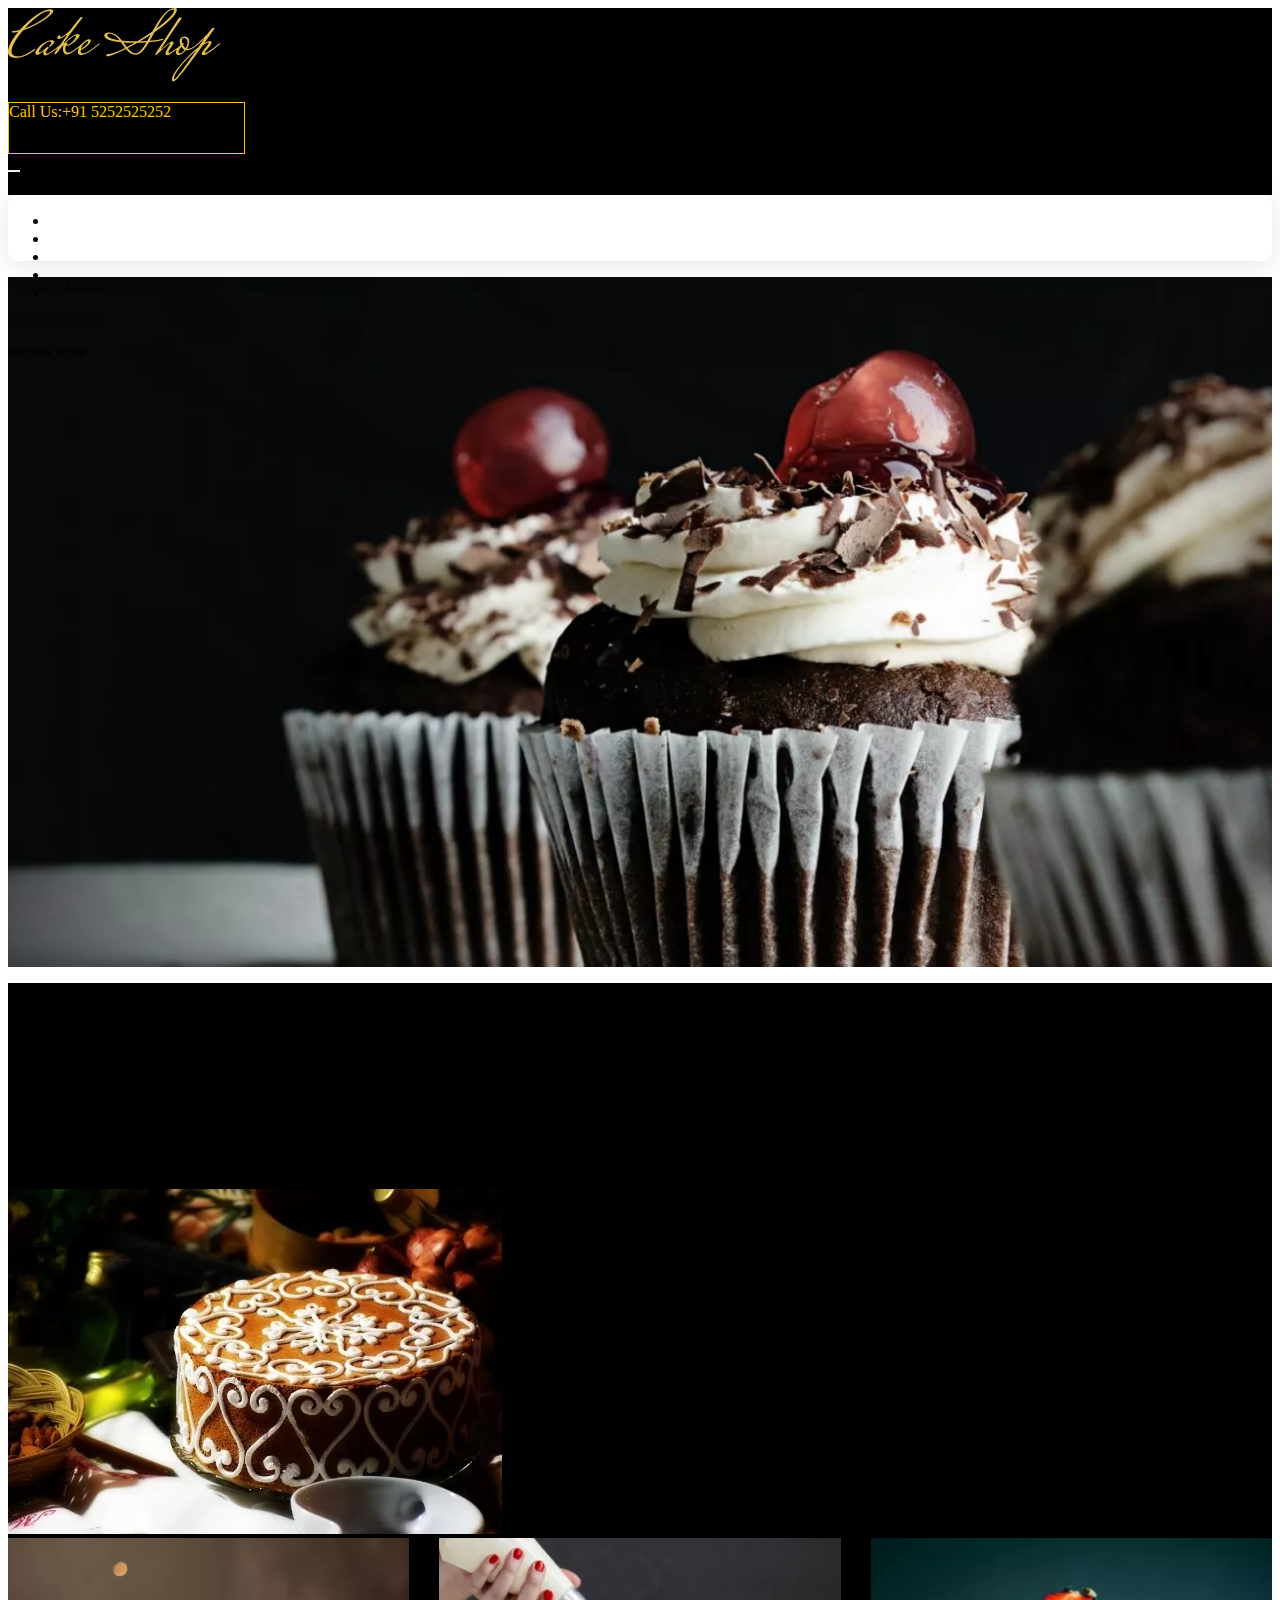
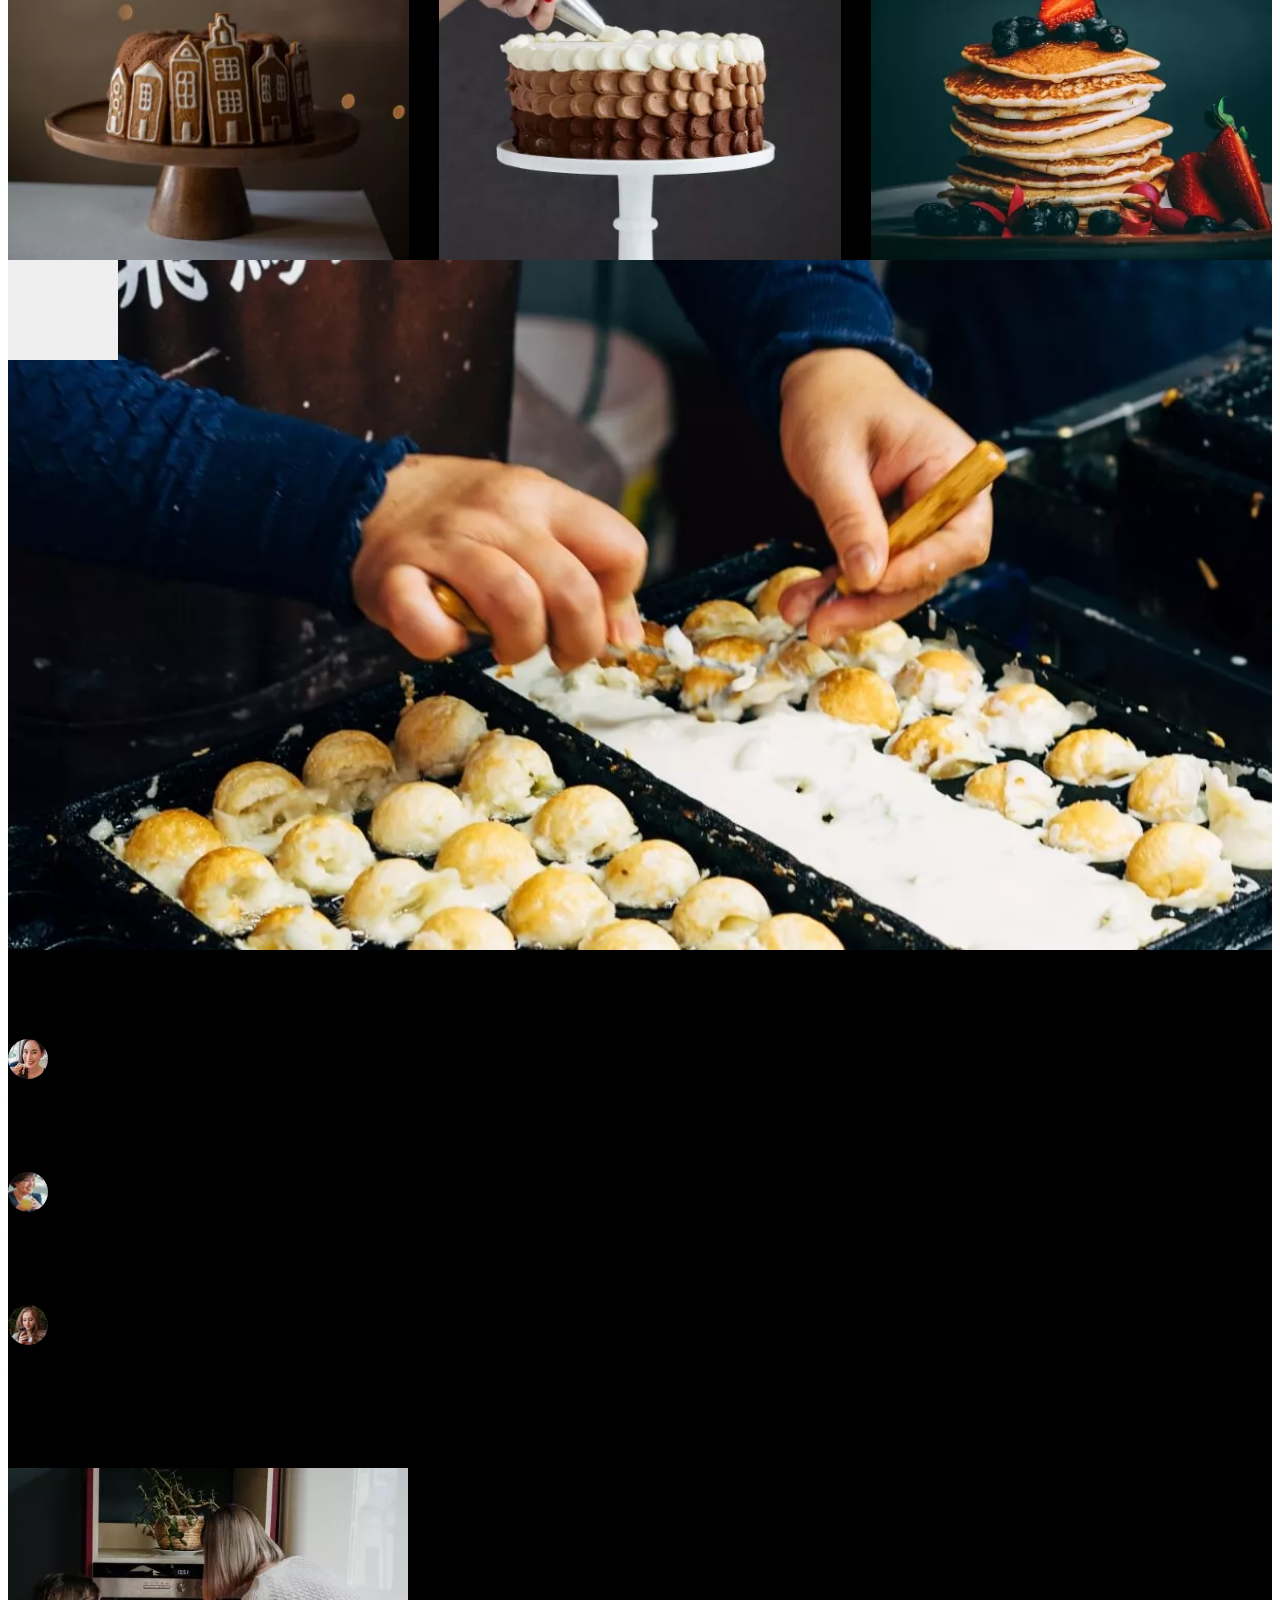
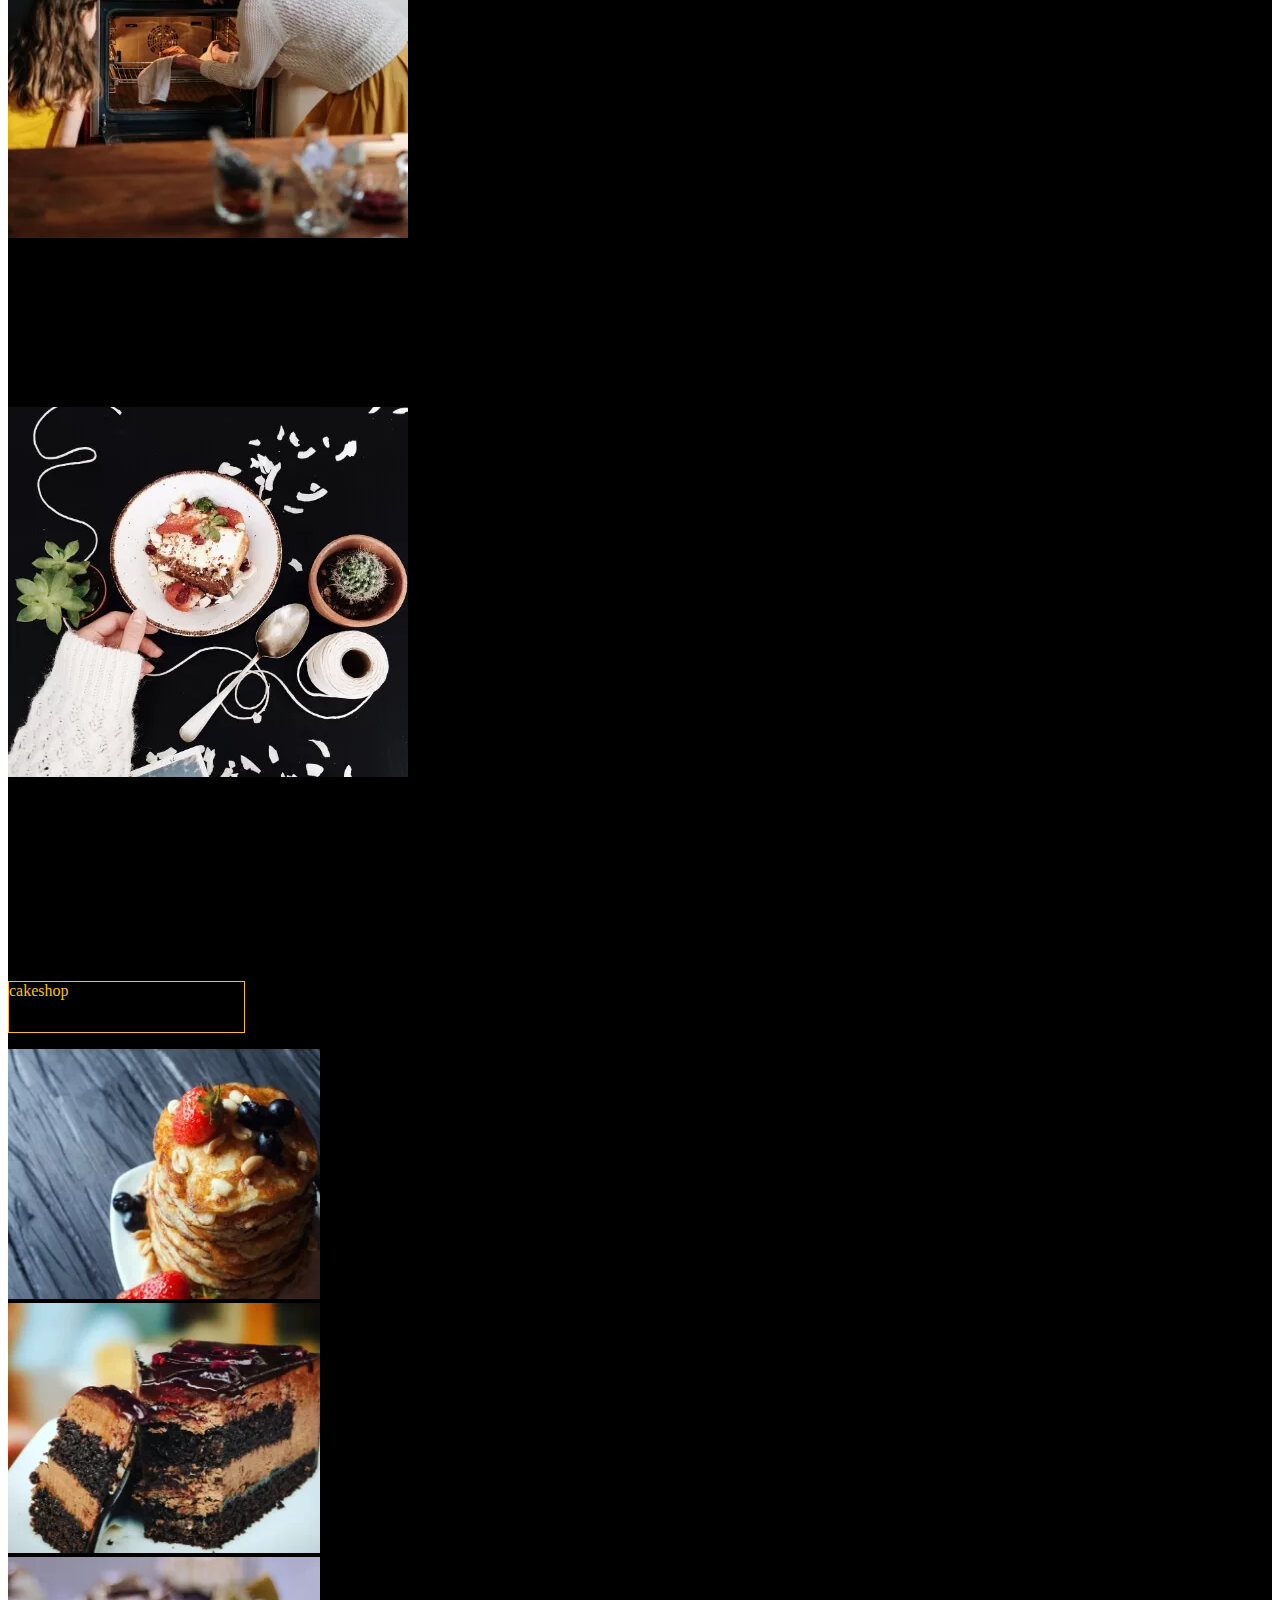
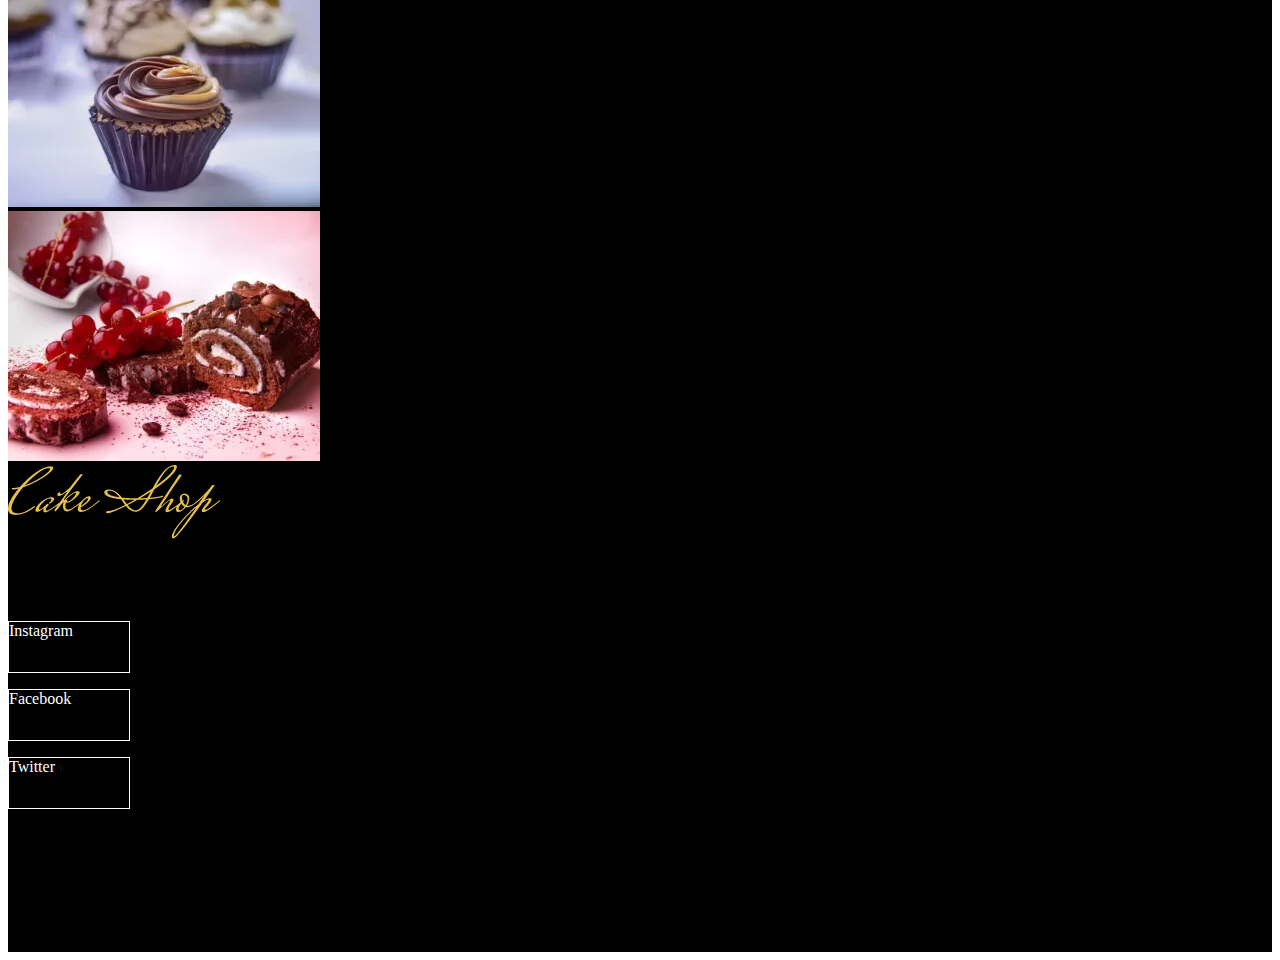
<file: index.html>
<!DOCTYPE html>
<html lang="en">

<head>
    <meta charset="UTF-8">
    <meta name="viewport" content="width=device-width, initial-scale=1.0">
    <title>Cake</title>

    <!-- icon  -->
    <link rel="" href="assets/images/logo.png">

    <!-- css -->
    <link rel="stylesheet" href="assests/css/style.css">

    <!-- Bootstrap cdn  -->
    <link href="https://cdn.jsdelivr.net/npm/bootstrap@5.1.3/dist/css/bootstrap.min.css" rel="stylesheet"
        integrity="sha384-1BmE4kWBq78iYhFldvKuhfTAU6auU8tT94WrHftjDbrCEXSU1oBoqyl2QvZ6jIW3" crossorigin="anonymous">
    <script src="https://cdn.jsdelivr.net/npm/bootstrap@5.1.3/dist/js/bootstrap.bundle.min.js"
        integrity="sha384-ka7Sk0Gln4gmtz2MlQnikT1wXgYsOg+OMhuP+IlRH9sENBO0LRn5q+8nbTov4+1p"
        crossorigin="anonymous"></script>

    <!-- font awsome cdn  -->
    <link rel="stylesheet" href="https://cdnjs.cloudflare.com/ajax/libs/font-awesome/6.6.0/css/all.min.css"
        integrity="sha512-Kc323vGBEqzTmouAECnVceyQqyqdsSiqLQISBL29aUW4U/M7pSPA/gEUZQqv1cwx4OnYxTxve5UMg5GT6L4JJg=="
        crossorigin="anonymous" referrerpolicy="no-referrer" />

    <!-- google fonts -->
    <link rel="preconnect" href="https://fonts.googleapis.com">
    <link rel="preconnect" href="https://fonts.gstatic.com" crossorigin>
    <link
        href="https://fonts.googleapis.com/css2?family=Jost:ital,wght@0,100..900;1,100..900&family=Noto+Sans:ital,wght@0,100..900;1,100..900&family=Poiret+One&display=swap"
        rel="stylesheet">

    <!-- swiper css -->
    <link rel="stylesheet" href="https://cdn.jsdelivr.net/npm/swiper@11/swiper-bundle.min.css" />
</head>

<body>
    <!-- navbar start -->
    <header>
        <div class="cont container-fluid">
            <nav class="navbar navbar-expand-lg">
                <div class="icon d-flex gap-3 d-none  d-sm-block mt-4">
                    <i class="fa-brands fa-facebook ms-3"></i>
                    <i class="fa-brands fa-instagram ms-3"></i>
                    <i class="fa-brands fa-twitter ms-3"></i>
                </div>
                <img src="assests/images/logo.png" class="img mx-auto mt-4" alt="image">
                <div class=" d-none d-sm-block">
                    <p class=" me-5 mt-5 number d-flex justify-content-center align-items-center mx-md-0">Call
                        Us:+91 5252525252</p>
                </div>
            </nav>

            <nav class="navbar navbar-expand-lg navbar-light">
                <div class="container-fluid">
                    <button class="navbar-toggler bg-secondary" type="button" data-bs-toggle="collapse"
                        data-bs-target="#navbarNavAltMarkup" aria-controls="navbarNavAltMarkup" aria-expanded="false"
                        aria-label="Toggle navigation">
                        <span class="navbar-toggler-icon"></span>
                    </button>
                    <div class="para_two fs-6 collapse navbar-collapse " id="navbarNavAltMarkup">
                        <div class="navbar-nav mx-auto pe-5">
                            <a class="nav-link active text-light" aria-current="page" href="index.html">HOME</a>
                            <a class="nav-link text-light" href="cake.html">CAKES</a>
                            <a class="nav-link text-light" href="about.html">ABOUT</a>
                            <a class="nav-link text-light" href="blog.html">BLOG</a>
                            <a class="contact nav-link text-light" href="#">CONTACT</a>
                        </div>
                    </div>
                </div>
            </nav>
        </div>
    </header>

    <nav class="navbar navbar-light navbar-expand ms-3 me-3 mb-2 fixed-bottom d-lg-none d-xl-none shadow navigation">
        <ul class="nav nav-justified w-100" id="myTab" role="tablist">
            <li class="nav-item" role="presentation">
                <button class="nav-link active" id="home-tab" data-bs-toggle="tab" data-bs-target="#home" type="button"
                    role="tab" aria-controls="home" aria-selected="true">
                    <a href="index.html"><i class="fa-solid fa-house"></i></a>
                    <!-- <span><i class="bi bi-house-fill">Home</i></span> -->
                </button>
            </li>
            <li class="nav-item" role="presentation">
                <button class="nav-link" id="notes-tab" data-bs-toggle="tab" data-bs-target="#notes" type="button"
                    role="tab" aria-controls="intro" aria-selected="true">
                    <a href="cake.html"><i class="fa-solid fa-shop"></i></a>
                    <!-- <a href="cake.html"><span><i class="bi bi-journal-album">SHOP</i></span></a> -->
                </button>
            </li>
            <li class="nav-item" role="presentation">
                <button class="nav-link" id="project-tab" data-bs-toggle="tab" data-bs-target="#project" type="button"
                    role="tab" aria-controls="profile" aria-selected="false">
                    <a href="about.html"><i class="fa-solid fa-address-card" style="color: #ffffff;"></i></a>
                    <!-- <span><i class="bi bi-pc-display">ABOUT</i></span> -->
                </button>
            <li class="nav-item" role="presentation">
                <button class="nav-link" id="collection-tab" data-bs-toggle="tab" data-bs-target="#collection"
                    type="button" role="tab" aria-controls="notif" aria-selected="false">
                    <a href="blog.html"><i class="fa-solid fa-book-open-reader" style="color: #ffffff;"></i></a>
                    <!-- <span><i class="bi bi-collection">BLOG</i></span> -->
                </button>
            </li>

            <li class="nav-item" role="presentation">
                <button class="nav-link" id="collection-tab" data-bs-toggle="tab" data-bs-target="#collection"
                    type="button" role="tab" aria-controls="notif" aria-selected="false">
                    <a href="#"><i class="fa-solid fa-phone" style="color: #ffffff;"></i></a>
                    <!-- <span><i class="bi bi-collection">BLOG</i></span> -->
                </button>
            </li>
            </li>
        </ul>
    </nav>
    <script src="https://cdn.jsdelivr.net/npm/bootstrap@5.1.3/dist/js/bootstrap.bundle.min.js"
        integrity="sha384-ka7Sk0Gln4gmtz2MlQnikT1wXgYsOg+OMhuP+IlRH9sENBO0LRn5q+8nbTov4+1p"
        crossorigin="anonymous"></script>
    <!-- navbar end -->

    <main>
        <!-- section one start  -->
        <section class="cake">
            <div class="container pt-5">
                <div class="container-fluid pt-5 image">
                    <div class="box mt-5 text-light py-5  display-4 fw-light">
                        <p>Healthy Made</p>
                        <p>Delicious Cake</p>
                    </div>
                    <div class="button bg-warning me-5">
                        <p class=" d-flex justify-content-center py-2">ORDER NOW</p>
                    </div>
                </div>
            </div>
        </section>
        <!-- section one end  -->

        <div class="main_container">
            <!-- section two start  -->
            <section>
                <div class="cont container_box container-fluid">
                    <div class="text_container">
                        <div class="para pt-5">
                            <p class="para  display-6 mt-3 lh-base text-light  text-center">This is
                                Schilers. Awesome
                                Food
                                Theme.
                            </p>
                            <p class="para display-6 text-light text-center">Purchase it and eat Burgers.</p>
                        </div>
                    </div>
                    <div class="row pt-3">
                        <div class="col-lg-2"></div>
                        <div class=" col-sm-4  col-md-12 col-lg-4 col-md-12  col-xxl-4  mt-md-5">
                            <p class="para text-warning fs-3">This is Schilers. Awesome Food Theme.
                                Purchase it and eat Burgers.</p>
                            <p class="text-light">Lorem ipsum dolor sit amet, consectetur adipiscing elit, sed do
                                eiusmod
                                tempor dunt ut labore
                                et dolore magna aliqua. Ut enim ad minim veniam, quis nostrud exercita tion ullamco
                                laboris
                                nisi ut aliquip ex ea commodo consequat. Duis aute dolor in reprehen derit in voluptate
                                velit esse cillum.</p>

                            <p class="text-light  d-none d-sm-block d-lg-block">Consectetur
                                adipiscing elit,
                                sed do
                                eiusmod
                                tempor
                                dunt ut labore et
                                dolore magna aliqua. Ut
                                enim ad minim veniam, quis nostrud exercita tion ullamco laboris nisi ut aliquip ex ea
                                commodo consequat. Duis aute dolor in reprehen derit in voluptate velit esse cillum.</p>
                        </div>
                        <div class="col-sm-12 col-md-12 col-lg-4 col-xxl-4 mt-md-5">
                            <img src="assests/images/about image.jpg" class="img-fluid" alt="image">
                        </div>
                    </div>
                </div>
            </section>
            <!-- section two end -->

            <!-- slider section start -->
            <div class="container mt-5">
                <div class="row mt-5">
                    <div class="swiper mySwiper mt-5">
                        <div class="swiper-wrapper mt-5">
                            <div class="swiper-slide">
                                <img src="assests/images/items1.jpg" alt="image">
                            </div>
                            <div class="swiper-slide">
                                <img src="assests/images/items2.jpg" alt="image">
                            </div>
                            <div class="swiper-slide">
                                <img src="assests/images/items3.jpg" alt="image">
                            </div>
                            <div class="swiper-slide">
                                <img src="assests/images/items4.jpg" alt="image">
                            </div>
                            <div class="swiper-slide">
                                <img src="assests/images/items5.jpg" alt="image">
                            </div>
                            <div class="swiper-slide">
                                <img src="assests/images/items6.jpg" alt="image">
                            </div>
                        </div>
                    </div>

                    <!-- Swiper JS -->
                    <script src="https://cdn.jsdelivr.net/npm/swiper@11/swiper-bundle.min.js"></script>

                    <script>
                        var swiper = new Swiper(".mySwiper", {
                            slidesPerView: 3,
                            loop: true,
                            spaceBetween: 30,
                            pagination: {
                                el: ".swiper-pagination",
                                clickable: true,
                            },
                            autoplay: {
                                dealy: 1000,
                                disableOnInteraction: false,
                            },
                        });
                    </script>
                </div>
            </div>
            <!-- slider section end -->

            <!-- section three start  -->
            <section>
                <div class="container-fluid pt-5 mt-5 py-5">
                    <div class="image_section container pt-5 mt-5 my-5 py-5">
                        <div class="d-flex justify-content-center mt-5 pt-5">
                            <div class="mt-5 pt-4">
                                <button type="button" class="btn btn-warning rounded-circle mt-5 my-5">
                                    <i class="fa-solid fa-play fs-4" style="color: #ffffff;"></i>
                                </button>
                            </div>
                        </div>
                    </div>
                </div>
            </section>
            <!-- section three end  -->

            <!-- section four start -->
            <section>
                <p class="para text-light fs-1 text-center d-none d-sm-block">Food Lover's Say</p>
            </section>

            <section>
                <div class="container-fluid">
                    <div class="row gap-3 mt-5 pt-4">
                        <div class="col-2"></div>
                        <div class="col-3 col-lg-4 col-xl-3 col-md-4 col-sm-12 d-none d-sm-block ">
                            <div class="icon d-flex gap-2">
                                <i class="fa-solid fa-star" style="color: #ffc107;"></i>
                                <i class="fa-solid fa-star" style="color: #ffc107;"></i>
                                <i class="fa-solid fa-star" style="color: #ffc107;"></i>
                                <i class="fa-solid fa-star" style="color: #ffc107;"></i>
                                <i class="fa-solid fa-star" style="color: #ffc107;"></i>
                            </div>
                            <div class="para_two text-light fs-3 fw-light pt-3 fs-3">
                                <p>"Consectetur adipiscing elit, sed do eiusmod tempor dunt ulter labore et dolore
                                    magna.
                                </p>
                            </div>
                            <div class="d-flex text-light">
                                <div class="review mt-4">
                                    <img src="assests/images/customer1.png" class="img-fluid" alt="image">
                                </div>
                                <div class="text">
                                    <p class="ms-3 mt-4 pt-2">Wilma Mumduya</p>
                                </div>
                            </div>
                        </div>
                        <div class="col-3 col-lg-4 col-xl-3 col-md-4 d-none d-sm-block ">
                            <div class="icon d-flex gap-2">
                                <i class="fa-solid fa-star" style="color: #ffc107;"></i>
                                <i class="fa-solid fa-star" style="color: #ffc107;"></i>
                                <i class="fa-solid fa-star" style="color: #ffc107;"></i>
                                <i class="fa-solid fa-star" style="color: #ffc107;"></i>
                                <i class="fa-solid fa-star" style="color: #ffc107;"></i>
                            </div>
                            <div class="para_two text-light fs-3 fw-light pt-3">
                                <p>"Consectetur adipiscing elit, sed do eiusmod tempor dunt ulter labore et dolore
                                    magna.
                                </p>
                            </div>
                            <div class="d-flex text-light">
                                <div class="review mt-4">
                                    <img src="assests/images/customer2.png" class="img-fluid" alt="image">
                                </div>
                                <div class="text">
                                    <p class="ms-3 mt-4 pt-2">Wilma Mumduya</p>
                                </div>
                            </div>
                        </div>
                        <div
                            class="col-3 col-xl-3 d-none d-lg-none d-xl-block col-md-4  d-md-none d-lg-block d-none d-sm-block">
                            <div class="icon  d-flex gap-2">
                                <i class="fa-solid fa-star" style="color: #ffc107;"></i>
                                <i class="fa-solid fa-star" style="color: #ffc107;"></i>
                                <i class="fa-solid fa-star" style="color: #ffc107;"></i>
                                <i class="fa-solid fa-star" style="color: #ffc107;"></i>
                                <i class="fa-solid fa-star" style="color: #ffc107;"></i>
                            </div>
                            <div class="para_two text-light fs-3 fw-light pt-3">
                                <p>"Consectetur adipiscing elit, sed do eiusmod tempor dunt ulter labore et dolore
                                    magna.
                                </p>
                            </div>
                            <div class="d-flex text-light">
                                <div class="review mt-4">
                                    <img src="assests/images/customer3.png" class="img-fluid" alt="image">
                                </div>
                                <div class="text">
                                    <p class="ms-3 mt-4 pt-2">Wilma Mumduya</p>
                                </div>
                            </div>
                        </div>
                        <div class="col-2"></div>
                    </div>
                </div>
            </section>
            <!-- section four end -->

            <!-- section five start -->
            <section>
                <div class="container-fluid">
                    <div class="row">
                        <div class="col-lg-4 col-md-5">
                            <p
                                class="para text-light display-5 mt-md-5 pt-md-5 ms-lg-5 px-lg-5 mt-lg-5 pt-lg-5 d-flex justify-content-lg-end">
                                Our Blog
                            </p>
                        </div>
                        <div class="col-lg-7 col-md-7  d-flex justify-content-end pt-5 d-none d-sm-none d-md-block">
                            <div class="button bg-warning me-5 h-50 mt-5 pt-2">
                                <p class=" d-flex justify-content-center fs-6 py-2">MORE BLOG</p>
                            </div>
                        </div>
                    </div>
                </div>
            </section>

            <section>
                <div class="container-fluid mt-5 pt-5">
                    <div class="row">
                        <div class="col-lg-6">
                            <div class="card mb-3 border border-dark">
                                <div class="row g-0  ">
                                    <div class="col-md-6" style="background-color: black;">
                                        <img src="assests/images/blog1.jpg" class="img-fluid rounded-start" alt="">
                                    </div>
                                    <div class="card col-md-6 " style="background-color: black;">
                                        <div class="card-body">
                                            <h5 class="para text-warning mt-3 fs-2">Tomato, black olive, feta & anchovy
                                                tart
                                                ulla mco laboris</h5>
                                            <p class="card-text text-light mt-4 fs-6">Lorem ipsum dolor sit amet,
                                                consectetur
                                                adipiscing
                                                elit, sed do eiusmod tempor dunt ut labore et dolore magna aliqua. Ut
                                                enim ad minim veniam, quis nostrud exercita tion ullamco laboris nisi ut
                                                aliquip.
                                            </p>
                                            <p class="learn text-warning mt-5 ">LERN MORE
                                            </p>
                                        </div>
                                    </div>
                                </div>
                            </div>
                        </div>
                        <div class="col-lg-6">
                            <div class="card mb-3 w-100  border border-dark  ">
                                <div class="row g-0">
                                    <div class="col-md-6" style="background-color: black;">
                                        <img src="assests/images/blog2.jpg" class="img-fluid" alt="...">
                                    </div>
                                    <div class="card col-md-6" style="background-color: black;">
                                        <div class="card-body">
                                            <h5 class="para text-warning mt-3 fs-2">Tomato, black olive, feta & anchovy
                                                tart
                                                ulla mco laboris</h5>
                                            <p class="card-text text-light mt-4 fs-6">Lorem ipsum dolor sit amet,
                                                consectetur
                                                adipiscing
                                                elit, sed do eiusmod tempor dunt ut labore et dolore magna aliqua. Ut
                                                enim ad minim veniam, quis nostrud exercita tion ullamco laboris nisi ut
                                                aliquip.
                                            </p>
                                            <p class="learn text-warning mt-5 ">LERN MORE
                                            </p>
                                        </div>
                                    </div>
                                </div>
                            </div>
                        </div>
                    </div>
                </div>
            </section>
            <!-- section five end -->

            <!-- section six start -->
            <section>
                <div class="container-fluid mt-5">
                    <div class="row">
                        <div class="col-lg-12">
                            <p class="para text-light fs-1 text-center">Follow us on Instagram</p>
                        </div>
                    </div>

                </div>
                <div class="col row w-100">
                    <div class="col-lg-12 me-0 d-flex justify-content-center">
                        <div>
                            <p class="number d-flex justify-content-center align-items-center mx-md-0">
                                <i class="fa-brands fa-instagram me-3"></i> cakeshop
                            </p>
                        </div>
                    </div>
                </div>
            </section>

            <section>
                <div class="container mt-5">
                    <div class="row d-flex justify-content-center">
                        <div class="col-lg-3">
                            <div class="">
                                <img src="assests/images/instra1.jpg" alt="image" class="img-fluid mt-2">
                            </div>
                        </div>
                        <div class="col-lg-3 ">
                            <div class="d-flex justify-content-md-end">
                                <img src="assests/images/instra2.jpg" alt="image" class="img-fluid mt-2">
                            </div>
                        </div>
                        <div class="col-lg-3">
                            <div>
                                <img src="assests/images/instra3.jpg" alt="image" class="img-fluid mt-2">
                            </div>
                        </div>
                        <div class="col-lg-3">
                            <div class="d-flex justify-content-md-end">
                                <img src="assests/images/instra4.jpg" alt="image" class="img-fluid mt-2">
                            </div>
                        </div>
                    </div>
                </div>
            </section>
        </div>
    </main>
    <!-- section six end -->

    <!-- footer start -->
    <footer>
        <div class="main_container">
            <section>
                <div class="container">
                    <div class="row">
                        <div class="col-lg-12 d-flex justify-content-center  mt-5 text-sm-center">
                            <img src="assests/images/logo.png" class="img-fluid" alt="image">
                        </div>

                    </div>
                </div>
            </section>

            <section>
                <div class="container-fluid">
                    <div class="container">
                        <div class="row border-top border-dark mt-5">
                            <div class="col-lg-6">
                                <p class="para_two mt-5 text-light pt-3">Consectetur adipiscing elit, sed do eiusmod
                                    tempor
                                    dunt ut
                                    labore et dolore magna
                                    aliqua. Ut enim ad minim veniam, quis nostrud exercita tion ullamco laboris nisi ut
                                    aliquip ex ea commodo consequat.
                                </p>
                                <div class="d-flex gap-3 mt-5 pt-1  ">
                                    <div>
                                        <p class="number_two d-flex justify-content-center align-items-center mx-md-0">
                                            <i class="fa-brands fa-instagram me-3"></i> Instagram
                                        </p>
                                    </div>
                                    <div>
                                        <p class="number_two d-flex justify-content-center align-items-center mx-md-0">
                                            <i class="fa-brands fa-facebook me-3"></i> Facebook
                                        </p>
                                    </div>
                                    <div class="d-none d-sm-none d-md-block">
                                        <p class="number_two d-flex justify-content-center align-items-center mx-md-0">
                                            <i class="fa-brands fa-twitter me-3"></i>Twitter
                                        </p>
                                    </div>
                                </div>
                            </div>
                            <div class="col-lg-3">
                                <i class="fa-brands fa-telegram fs-2 mt-5 pt-3 mx-5" style="color: #ffffff;"></i>
                                <div class="para text-warning fs-3 ms-5 mt-2">Location</div>
                                <div class="para_two text-light fs-6 ms-5 mt-2">4736 Poe Lane, HOT SPRINGS,
                                    Montana-59845
                                </div>
                            </div>
                            <div class="col-lg-3 ">
                                <i class="fa-solid fa-phone fs-2 mt-5 pt-3 ms-5" style="color: #ffffff;"></i>
                                <div class="para text-warning fs-3 ms-5 mt-2">Contact</div>
                                <div class="para_two text-light fs-6 ms-5 mt-2">913-473-7000 </div>
                                <div class="para_two text-light fs-6 ms-5 mt-2">contact@cakeshop.com </div>

                            </div>
                        </div>
                    </div>
                </div>
                <div class="container">
                    <div class="row border-bottom border-dark mt-4"></div>
                </div>
            </section>

            <div class="p text-light mt-5 text-center fs-6">
                Copyright ©2024 All rights reserved | This template is made with <i class="fa-solid fa-heart"
                    style="color: #FFD43B;"></i> by HARSH GADHIYA.
            </div>
        </div>
    </footer>
    <!-- footer end  -->
<div class="footer-container">
    
   
</div>
</body>

</html>
</file>
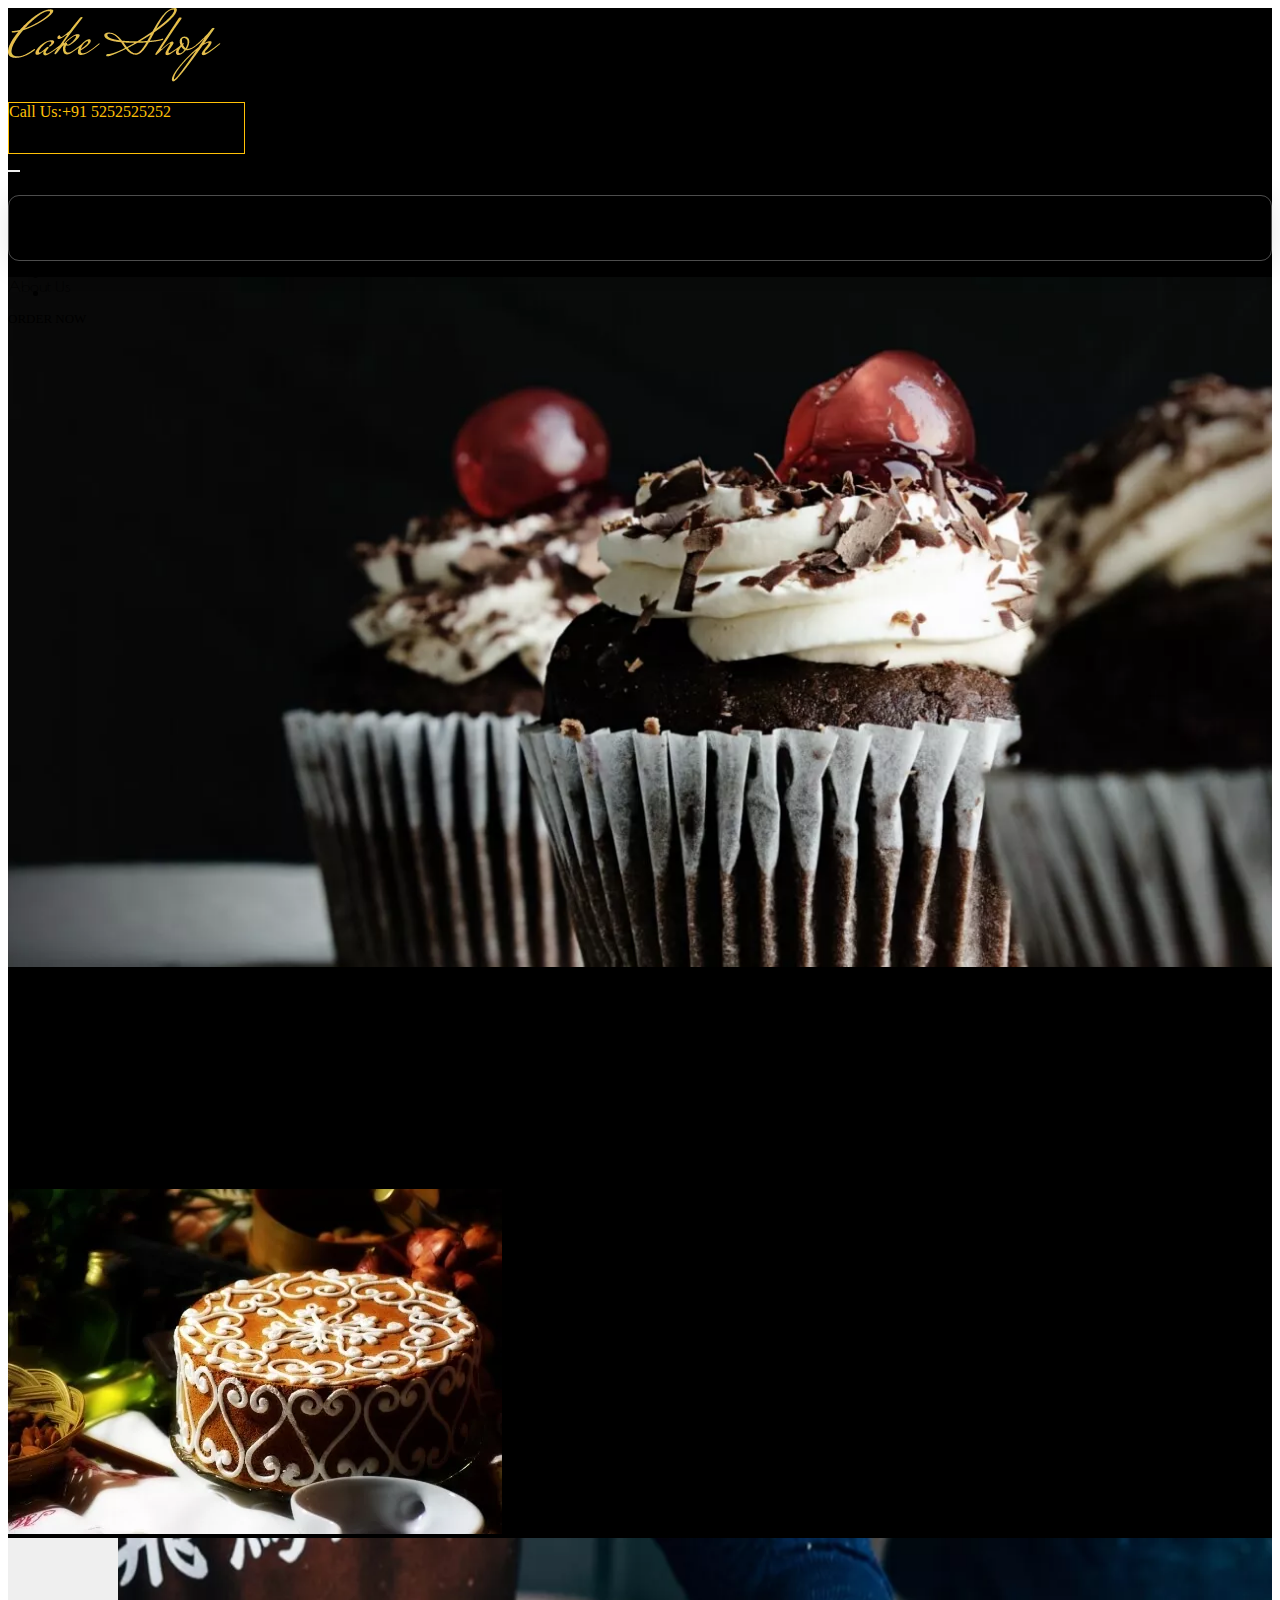
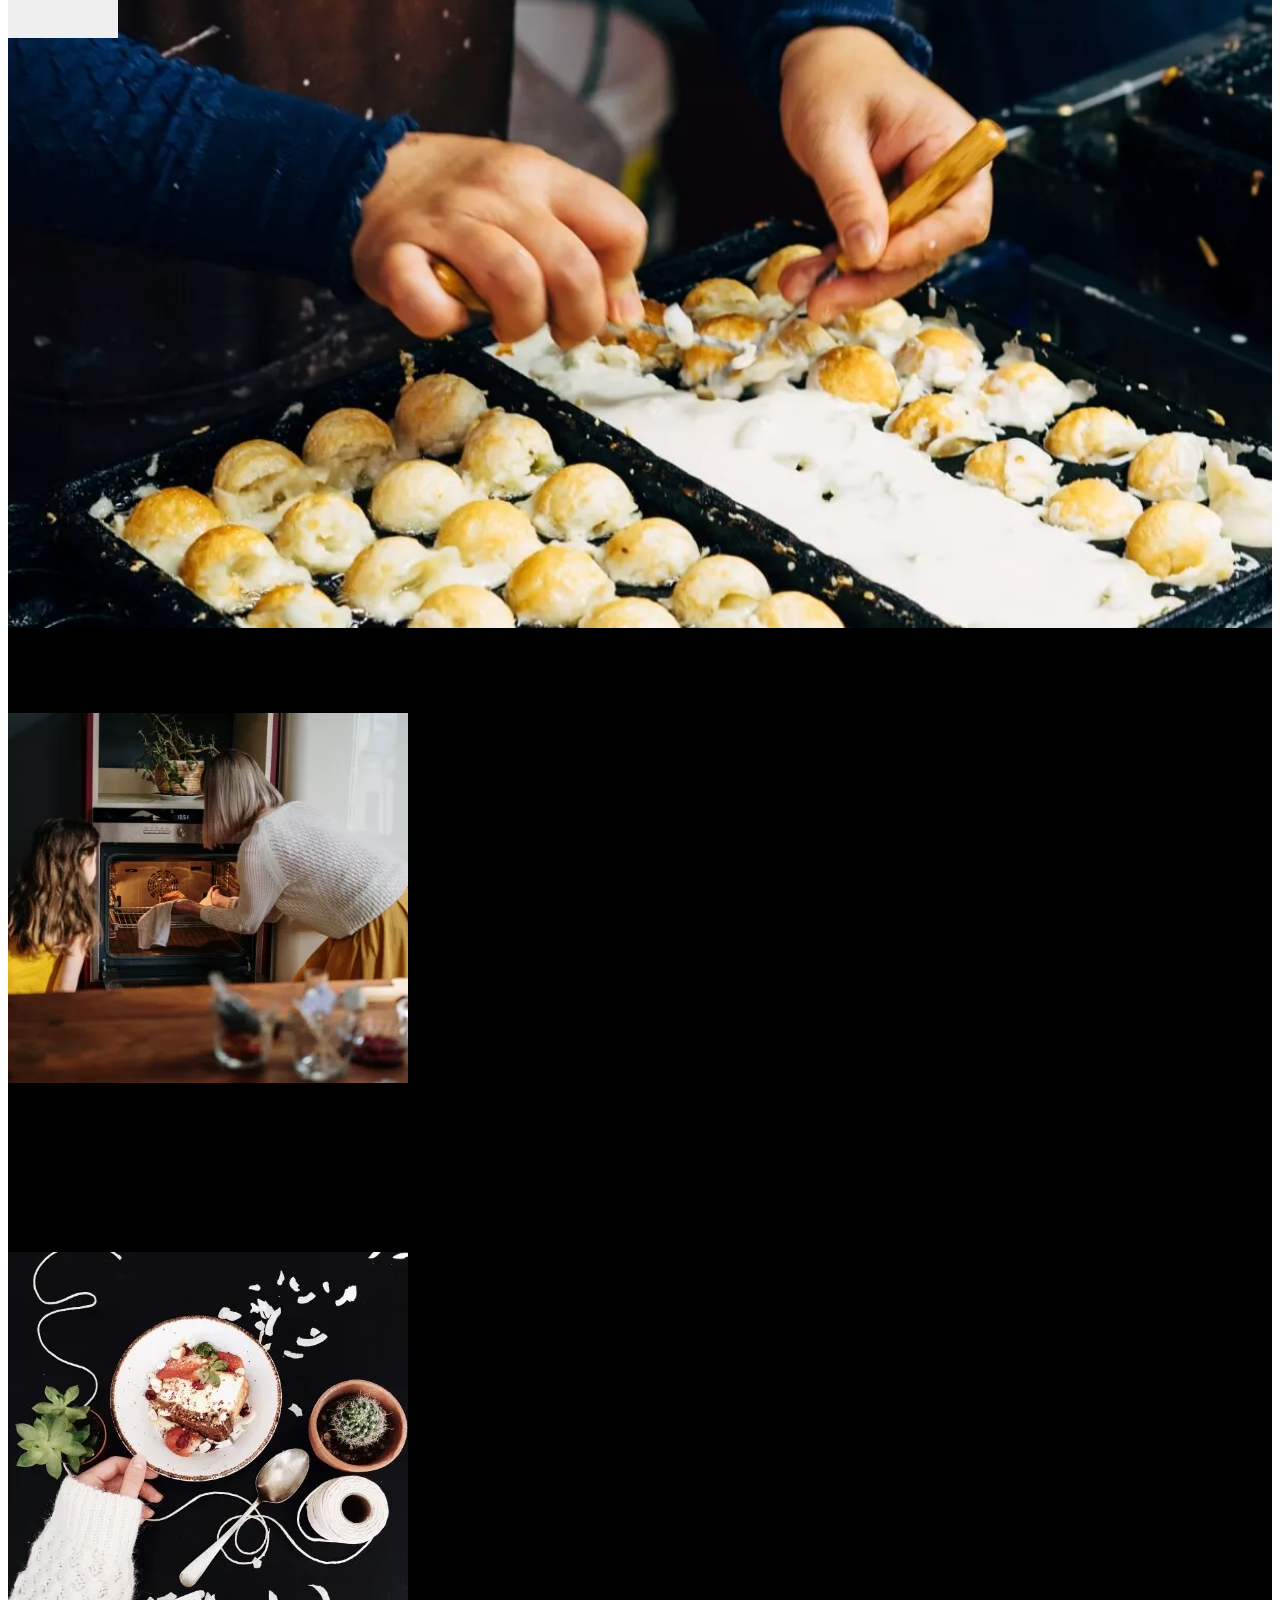
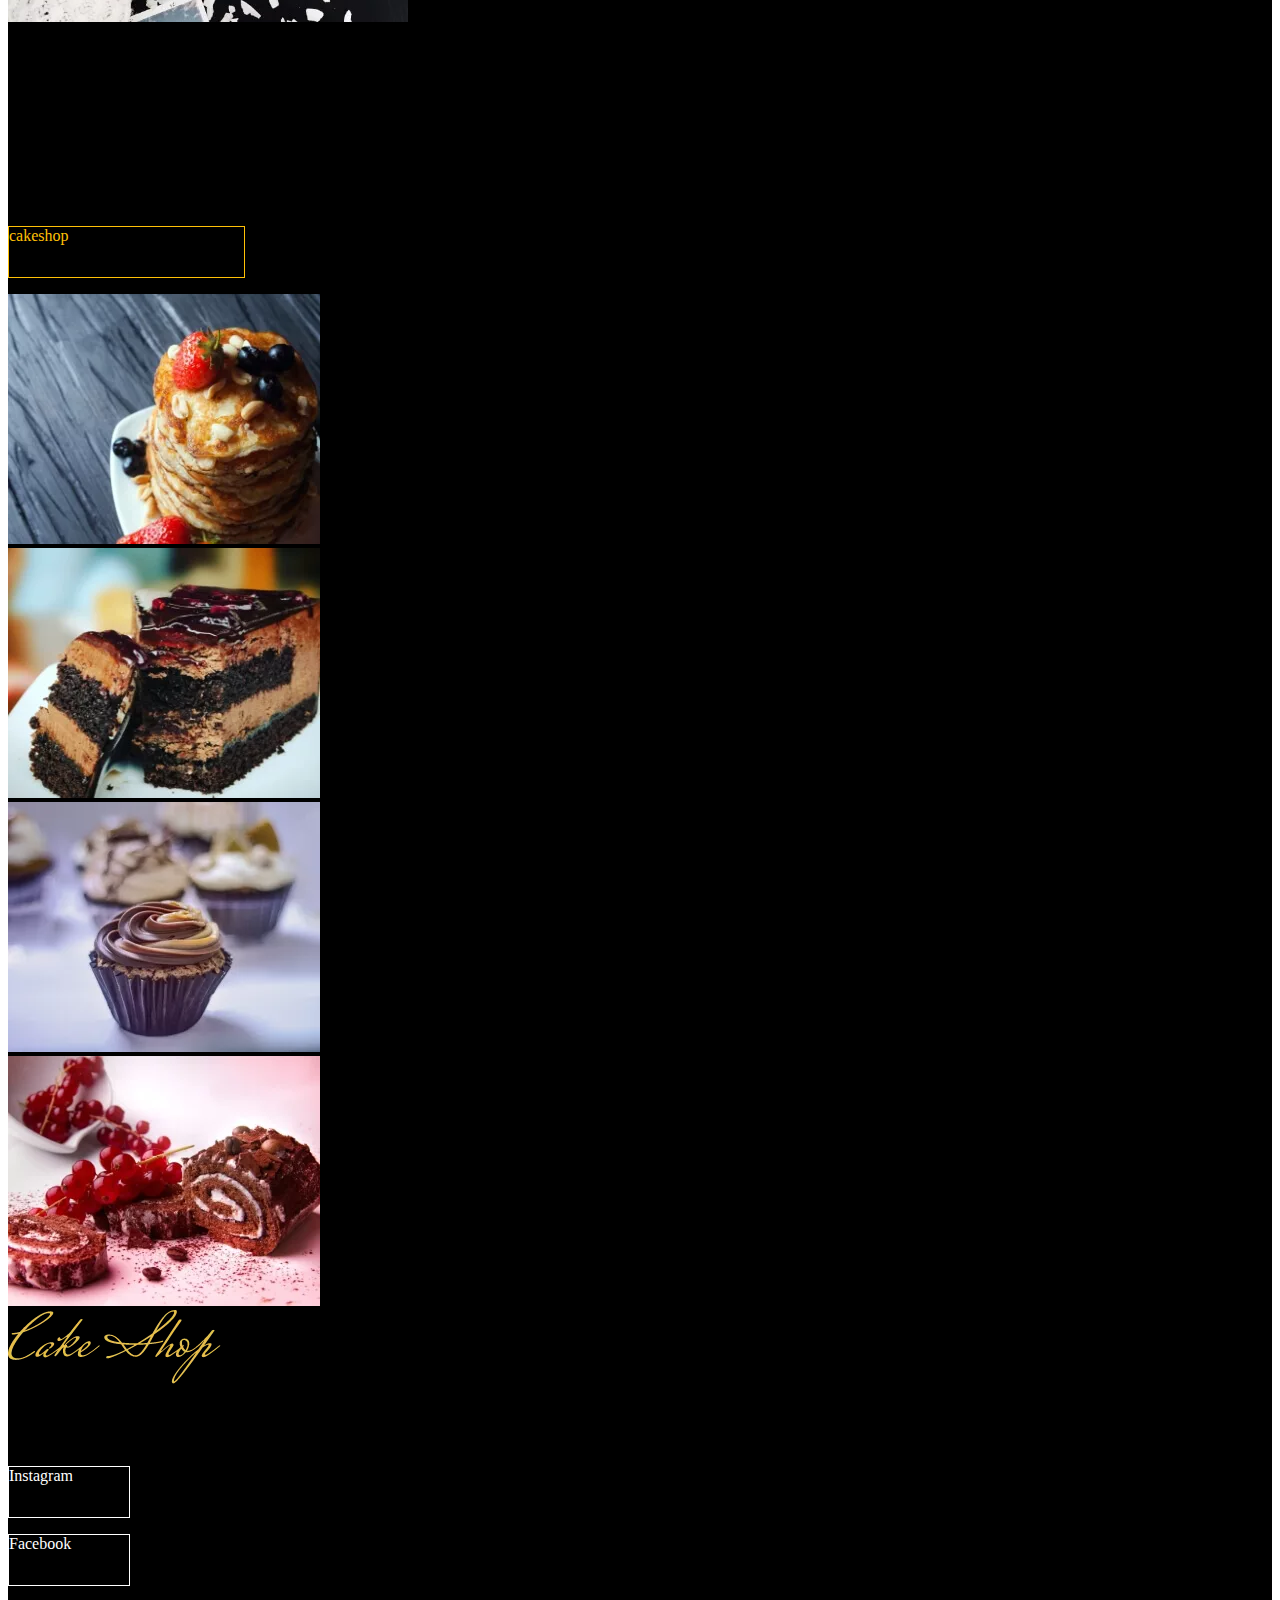
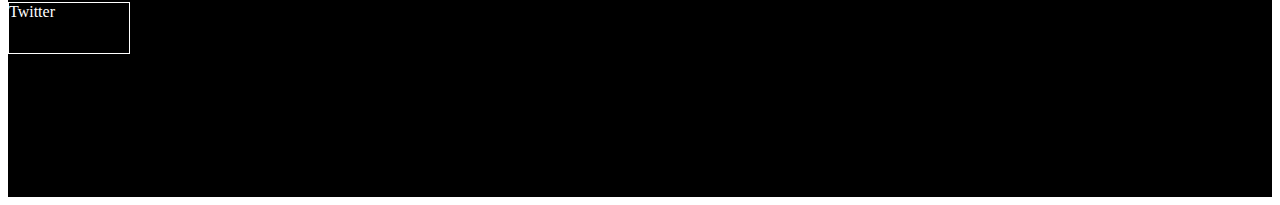
<file: about.html>
<!DOCTYPE html>
<html lang="en">

<head>
    <meta charset="UTF-8">
    <meta name="viewport" content="width=device-width, initial-scale=1.0">
    <title>About</title>

    <!-- ICON  -->
    <link rel="" href="assets/images/logo.png">

    <!-- CSS FILE  -->
    <link rel="stylesheet" href="assests/css/style.css">

    <!-- BOOTSTRAP CDN  -->
    <link href="https://cdn.jsdelivr.net/npm/bootstrap@5.1.3/dist/css/bootstrap.min.css" rel="stylesheet"
        integrity="sha384-1BmE4kWBq78iYhFldvKuhfTAU6auU8tT94WrHftjDbrCEXSU1oBoqyl2QvZ6jIW3" crossorigin="anonymous">

    <!-- JS CDN  -->
    <script src="https://cdn.jsdelivr.net/npm/bootstrap@5.1.3/dist/js/bootstrap.bundle.min.js"
        integrity="sha384-ka7Sk0Gln4gmtz2MlQnikT1wXgYsOg+OMhuP+IlRH9sENBO0LRn5q+8nbTov4+1p"
        crossorigin="anonymous"></script>

    <!-- FONT AWESOME CDN  -->
    <link rel="stylesheet" href="https://cdnjs.cloudflare.com/ajax/libs/font-awesome/6.6.0/css/all.min.css"
        integrity="sha512-Kc323vGBEqzTmouAECnVceyQqyqdsSiqLQISBL29aUW4U/M7pSPA/gEUZQqv1cwx4OnYxTxve5UMg5GT6L4JJg=="
        crossorigin="anonymous" referrerpolicy="no-referrer" />

    <!-- GOOGLE FONTS -->
    <link rel="preconnect" href="https://fonts.googleapis.com">
    <link rel="preconnect" href="https://fonts.gstatic.com" crossorigin>
    <link
        href="https://fonts.googleapis.com/css2?family=Jost:ital,wght@0,100..900;1,100..900&family=Noto+Sans:ital,wght@0,100..900;1,100..900&family=Poiret+One&display=swap"
        rel="stylesheet">

    <!-- Link Swiper's CSS -->
    <link rel="stylesheet" href="https://cdn.jsdelivr.net/npm/swiper@11/swiper-bundle.min.css" />
</head>

<body>

    <div class="cont">
        <!-- navbar start -->
    <header>
        <div class="cont container-fluid">
            <nav class="navbar navbar-expand-lg">
                <div class="icon d-flex gap-3 d-none  d-sm-block mt-4">
                    <i class="fa-brands fa-facebook ms-3"></i>
                    <i class="fa-brands fa-instagram ms-3"></i>
                    <i class="fa-brands fa-twitter ms-3"></i>
                </div>
                <img src="assests/images/logo.png" class="img mx-auto mt-4" alt="image">
                <div class=" d-none d-sm-block">
                    <p class=" me-5 mt-5 number d-flex justify-content-center align-items-center mx-md-0">Call
                        Us:+91 5252525252</p>
                </div>
            </nav>

            <nav class="navbar navbar-expand-lg navbar-light">
                <div class="container-fluid">
                    <button class="navbar-toggler bg-secondary" type="button" data-bs-toggle="collapse"
                        data-bs-target="#navbarNavAltMarkup" aria-controls="navbarNavAltMarkup" aria-expanded="false"
                        aria-label="Toggle navigation">
                        <span class="navbar-toggler-icon"></span>
                    </button>
                    <div class="para_two fs-6 collapse navbar-collapse " id="navbarNavAltMarkup">
                        <div class="navbar-nav mx-auto pe-5">
                            <a class="nav-link active text-light" aria-current="page" href="index.html">HOME</a>
                            <a class="nav-link text-light" href="cake.html">CAKES</a>
                            <a class="nav-link text-light" href="about.html">ABOUT</a>
                            <a class="nav-link text-light" href="blog.html">BLOG</a>
                            <a class="contact nav-link text-light" href="#">CONTACT</a>
                        </div>
                </div>
            </nav>
        </div>
    </header>

    <nav class="navbar navbar-light navbar-expand ms-3 me-3 mb-2 fixed-bottom d-lg-none d-xl-none shadow navigation">
        <ul class="nav nav-justified w-100" id="myTab" role="tablist">
            <li class="nav-item" role="presentation">
                <button class="nav-link active" id="home-tab" data-bs-toggle="tab" data-bs-target="#home" type="button"
                    role="tab" aria-controls="home" aria-selected="true">
                    <a href="index.html"><i class="fa-solid fa-house"></i></a>
                    <!-- <span><i class="bi bi-house-fill">Home</i></span> -->
                </button>
            </li>
            <li class="nav-item" role="presentation">
                <button class="nav-link" id="notes-tab" data-bs-toggle="tab" data-bs-target="#notes" type="button"
                    role="tab" aria-controls="intro" aria-selected="true">
                    <a href="cake.html"><i class="fa-solid fa-shop"></i></a>
                    <!-- <a href="cake.html"><span><i class="bi bi-journal-album">SHOP</i></span></a> -->
                </button>
            </li>
            <li class="nav-item" role="presentation">
                <button class="nav-link" id="project-tab" data-bs-toggle="tab" data-bs-target="#project" type="button"
                    role="tab" aria-controls="profile" aria-selected="false">
                    <a href="about.html"><i class="fa-solid fa-address-card" style="color: #ffffff;"></i></a>
                    <!-- <span><i class="bi bi-pc-display">ABOUT</i></span> -->
                </button>
            <li class="nav-item" role="presentation">
                <button class="nav-link" id="collection-tab" data-bs-toggle="tab" data-bs-target="#collection" type="button"
                    role="tab" aria-controls="notif" aria-selected="false">
                    <a href="blog.html"><i class="fa-solid fa-book-open-reader" style="color: #ffffff;"></i></a>
                    <!-- <span><i class="bi bi-collection">BLOG</i></span> -->
                </button>
            </li>
            <li class="nav-item" role="presentation">
                <button class="nav-link" id="collection-tab" data-bs-toggle="tab" data-bs-target="#collection" type="button"
                    role="tab" aria-controls="notif" aria-selected="false">
                    <a href="#"><i class="fa-solid fa-phone" style="color: #ffffff;"></i></a>
                    <!-- <span><i class="bi bi-collection">CONTACT</i></span> -->
                </button>
            </li>
            </li>
        </ul>
    </nav>
    <script src="https://cdn.jsdelivr.net/npm/bootstrap@5.1.3/dist/js/bootstrap.bundle.min.js"
        integrity="sha384-ka7Sk0Gln4gmtz2MlQnikT1wXgYsOg+OMhuP+IlRH9sENBO0LRn5q+8nbTov4+1p"
        crossorigin="anonymous"></script>
    <!-- navbar end -->

        <!-- MAIN START  -->
        <main>
            <!-- SECTION  FIRST START  -->
            <section class="cake">
                <div class="container pt-5">
                    <div class="container-fluid pt-5 image">
                        <div class="box mt-5 text-light py-5  display-1 fw-light">
                            <p>About Us</p>
                        </div>
                        <div class="button bg-warning me-5">
                            <p class=" d-flex justify-content-center py-2">ORDER NOW</p>
                        </div>
                    </div>
                </div>
            </section>
            <!-- SECTION FIRST END  -->

            <!--SECTION SECOND START  -->
            <section>
                <div class="main_container">
                    <section>
                        <div class="cont container_box container-fluid">
                            <div class="text_container">
                                <div class="para pt-5">
                                    <p class="para  display-6 mt-3 lh-base text-light  text-center">This is
                                        Schilers. Awesome
                                        Food
                                        Theme.
                                    </p>
                                    <p class="para display-6 text-light text-center">Purchase it and eat Burgers.</p>
                                </div>
                            </div>
                            <div class="row pt-3">
                                <div class="col-lg-2"></div>
                                <div class=" col-sm-4  col-md-12 col-lg-4 col-md-12  col-xxl-4  mt-md-5">
                                    <p class="para text-warning fs-3">This is Schilers. Awesome Food Theme.
                                        Purchase it and eat Burgers.</p>
                                    <p class="text-light">Lorem ipsum dolor sit amet, consectetur adipiscing elit, sed
                                        do
                                        eiusmod
                                        tempor dunt ut labore
                                        et dolore magna aliqua. Ut enim ad minim veniam, quis nostrud exercita tion
                                        ullamco
                                        laboris
                                        nisi ut aliquip ex ea commodo consequat. Duis aute dolor in reprehen derit in
                                        voluptate
                                        velit esse cillum.</p>

                                    <p class="text-light  d-none d-sm-block d-lg-block">Consectetur
                                        adipiscing elit,
                                        sed do
                                        eiusmod
                                        tempor
                                        dunt ut labore et
                                        dolore magna aliqua. Ut
                                        enim ad minim veniam, quis nostrud exercita tion ullamco laboris nisi ut aliquip
                                        ex ea
                                        commodo consequat. Duis aute dolor in reprehen derit in voluptate velit esse
                                        cillum.</p>
                                </div>
                                <div class="col-sm-12 col-md-12 col-lg-4 col-xxl-4 mt-md-5">
                                    <img src="assests/images/about image.jpg" class="img-fluid" alt="image">
                                </div>
                            </div>
                        </div>
                    </section>
                    <!-- SECTION SECOND END  -->

                    <!-- SECTION THIRD START  -->
                    <section>
                        <div class="container-fluid pt-5 mt-5 py-5">
                            <div class="image_section container pt-5 mt-5 my-5 py-5">
                                <div class="d-flex justify-content-center mt-5 pt-5">
                                    <div class="mt-5 pt-4">
                                        <button type="button" class="btn btn-warning rounded-circle mt-5 my-5">
                                            <i class="fa-solid fa-play fs-4" style="color: #ffffff;"></i>
                                        </button>
                                    </div>
                                </div>
                            </div>
                        </div>
                    </section>
                    <!-- SECTION THIRD END  -->


                    <!-- SECTION FOUR START  -->
                    <section>
                        <div class="container-fluid">
                            <div class="row">
                                <div class="col-lg-4 col-md-5">
                                    <p
                                        class="para text-light display-5 mt-md-5 pt-md-5 ms-lg-5 px-lg-5 mt-lg-5 pt-lg-5 d-flex justify-content-lg-end">
                                        Our Blog
                                    </p>
                                </div>
                                <div
                                    class="col-lg-7 col-md-7  d-flex justify-content-end pt-5 d-none d-sm-none d-md-block">
                                    <div class="button bg-warning me-5 h-50 mt-5 pt-2">
                                        <p class=" d-flex justify-content-center fs-6 py-2">MORE BLOG</p>
                                    </div>
                                </div>
                            </div>
                        </div>
                    </section>
                    <!-- SECTION FOUR END  -->

                    <!-- SECTION FIVE START  -->

                    <section>
                        <div class="container-fluid mt-5 pt-5">
                            <div class="row">
                                <div class="col-lg-6">
                                    <div class="card mb-3 border border-dark">
                                        <div class="row g-0  ">
                                            <div class="col-md-6" style="background-color: black;">
                                                <img src="assests/images/blog1.jpg" class="img-fluid rounded-start"
                                                    alt="">
                                            </div>
                                            <div class="card col-md-6 " style="background-color: black;">
                                                <div class="card-body">
                                                    <h5 class="para text-warning mt-3 fs-2">Tomato, black olive, feta &
                                                        anchovy
                                                        tart
                                                        ulla mco laboris</h5>
                                                    <p class="card-text text-light mt-4 fs-6">Lorem ipsum dolor sit
                                                        amet,
                                                        consectetur
                                                        adipiscing
                                                        elit, sed do eiusmod tempor dunt ut labore et dolore magna
                                                        aliqua. Ut
                                                        enim ad minim veniam, quis nostrud exercita tion ullamco laboris
                                                        nisi ut
                                                        aliquip.
                                                    </p>
                                                    <p class="learn text-warning mt-5 ">LERN MORE
                                                    </p>
                                                </div>
                                            </div>
                                        </div>
                                    </div>
                                </div>
                                <div class="col-lg-6">
                                    <div class="card mb-3 w-100  border border-dark  ">
                                        <div class="row g-0">
                                            <div class="col-md-6" style="background-color: black;">
                                                <img src="assests/images/blog2.jpg" class="img-fluid" alt="...">
                                            </div>
                                            <div class="card col-md-6" style="background-color: black;">
                                                <div class="card-body">
                                                    <h5 class="para text-warning mt-3 fs-2">Tomato, black olive, feta &
                                                        anchovy
                                                        tart
                                                        ulla mco laboris</h5>
                                                    <p class="card-text text-light mt-4 fs-6">Lorem ipsum dolor sit
                                                        amet,
                                                        consectetur
                                                        adipiscing
                                                        elit, sed do eiusmod tempor dunt ut labore et dolore magna
                                                        aliqua. Ut
                                                        enim ad minim veniam, quis nostrud exercita tion ullamco laboris
                                                        nisi ut
                                                        aliquip.
                                                    </p>
                                                    <p class="learn text-warning mt-5 ">LERN MORE
                                                    </p>
                                                </div>
                                            </div>
                                        </div>
                                    </div>
                                </div>
                            </div>
                        </div>
                    </section>
                    <!-- SECTION FIVE END  -->

                    <!-- SECTION SIX START  -->

                    <section>
                        <div class="container-fluid mt-5">
                            <div class="row">
                                <div class="col-lg-12">
                                    <p class="para text-light fs-1 text-center">Follow us on Instagram</p>
                                </div>
                            </div>

                        </div>
                        <div class="col row w-100">
                            <div class="col-lg-12 me-0 d-flex justify-content-center">
                                <div>
                                    <p class="number d-flex justify-content-center align-items-center mx-md-0">
                                        <i class="fa-brands fa-instagram me-3"></i> cakeshop
                                    </p>
                                </div>
                            </div>
                        </div>
                    </section>

                    <section>
                        <div class="container mt-5">
                            <div class="row d-flex justify-content-center">
                                <div class="col-lg-3">
                                    <div>
                                        <img src="assests/images/instra1.jpg" alt="image" class="img-fluid mt-2">
                                    </div>
                                </div>
                                <div class="col-lg-3 ">
                                    <div class="d-flex justify-content-md-end">
                                        <img src="assests/images/instra2.jpg" alt="image" class="img-fluid mt-2">
                                    </div>
                                </div>
                                <div class="col-lg-3">
                                    <div>
                                        <img src="assests/images/instra3.jpg" alt="image" class="img-fluid mt-2">
                                    </div>
                                </div>
                                <div class="col-lg-3">
                                    <div class="d-flex justify-content-md-end">
                                        <img src="assests/images/instra4.jpg" alt="image" class="img-fluid mt-2">
                                    </div>
                                </div>
                            </div>
                        </div>
                    </section>

                    <!-- SECTION SIX END  -->
        </main>

        <!-- FOOTER START  -->
        <footer>
            <div class="main_container">
                <!-- SECTION SEVEN START  -->
                <section>
                    <div class="container">
                        <div class="row">
                            <div class="col-lg-12 d-flex justify-content-center  mt-5 text-sm-center">
                                <img src="assests/images/logo.png" class="img-fluid" alt="image">
                            </div>

                        </div>
                    </div>
                </section>
                <!-- SECTION SEVEN END  -->

                <!-- SECTION EIGHT START  -->
                <section>
                    <div class="container-fluid">
                        <div class="container">
                            <div class="row border-top border-dark mt-5">
                                <div class="col-lg-6">
                                    <p class="para_two mt-5 text-light pt-3">Consectetur adipiscing elit,
                                        sed do eiusmod
                                        tempor
                                        dunt ut
                                        labore et dolore magna
                                        aliqua. Ut enim ad minim veniam, quis nostrud exercita tion ullamco
                                        laboris nisi ut
                                        aliquip ex ea commodo consequat.
                                    </p>
                                    <div class="d-flex gap-3 mt-5 pt-1  ">
                                        <div>
                                            <p
                                                class="number_two d-flex justify-content-center align-items-center mx-md-0">
                                                <i class="fa-brands fa-instagram me-3"></i> Instagram
                                            </p>
                                        </div>
                                        <div>
                                            <p
                                                class="number_two d-flex justify-content-center align-items-center mx-md-0">
                                                <i class="fa-brands fa-facebook me-3"></i> Facebook
                                            </p>
                                        </div>
                                        <div class="d-none d-sm-none d-md-block">
                                            <p
                                                class="number_two d-flex justify-content-center align-items-center mx-md-0">
                                                <i class="fa-brands fa-twitter me-3"></i>Twitter
                                            </p>
                                        </div>
                                    </div>
                                </div>
                                <div class="col-lg-3">
                                    <i class="fa-brands fa-telegram fs-2 mt-5 pt-3 mx-5" style="color: #ffffff;"></i>
                                    <div class="para text-warning fs-3 ms-5 mt-2">Location</div>
                                    <div class="para_two text-light fs-6 ms-5 mt-2">4736 Poe Lane, HOT
                                        SPRINGS,
                                        Montana-59845
                                    </div>
                                </div>
                                <div class="col-lg-3 ">
                                    <i class="fa-solid fa-phone fs-2 mt-5 pt-3 ms-5" style="color: #ffffff;"></i>
                                    <div class="para text-warning fs-3 ms-5 mt-2">Contact</div>
                                    <div class="para_two text-light fs-6 ms-5 mt-2">913-473-7000 </div>
                                    <div class="para_two text-light fs-6 ms-5 mt-2">contact@cakeshop.com
                                    </div>

                                </div>
                            </div>
                        </div>
                    </div>
                    <div class="container">
                        <div class="row border-bottom border-dark mt-4"></div>
                    </div>
                </section>
                <!-- SECTION EIGHT END  -->

                <div class="p text-light mt-5 text-center fs-6">
                    Copyright ©2024 All rights reserved | This template is made with <i class="fa-solid fa-heart"
                        style="color: #FFD43B;"></i> by HARSH GADHIYA
                </div>
            </div>
        </footer>
        <!-- FOOTER END  -->
        <div class="footer-container">

        </div>

</body>

</html>
</file>
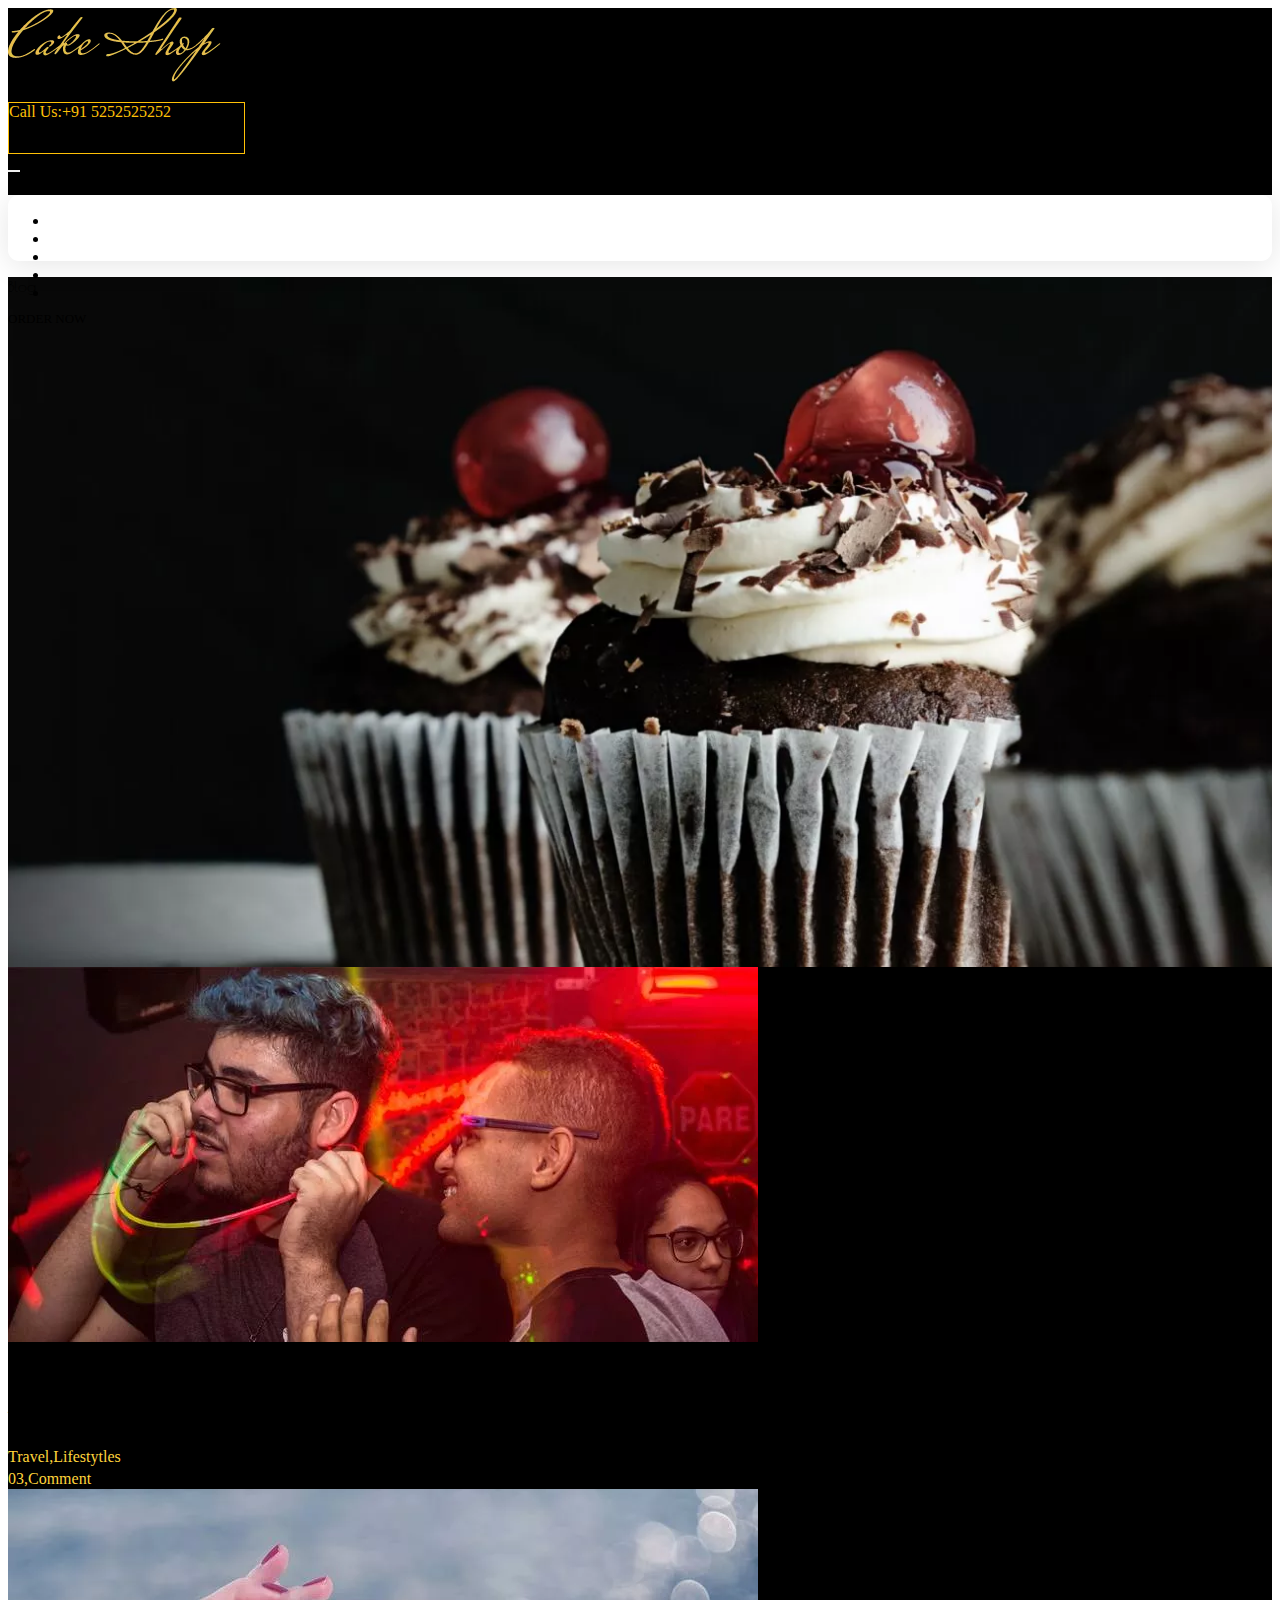
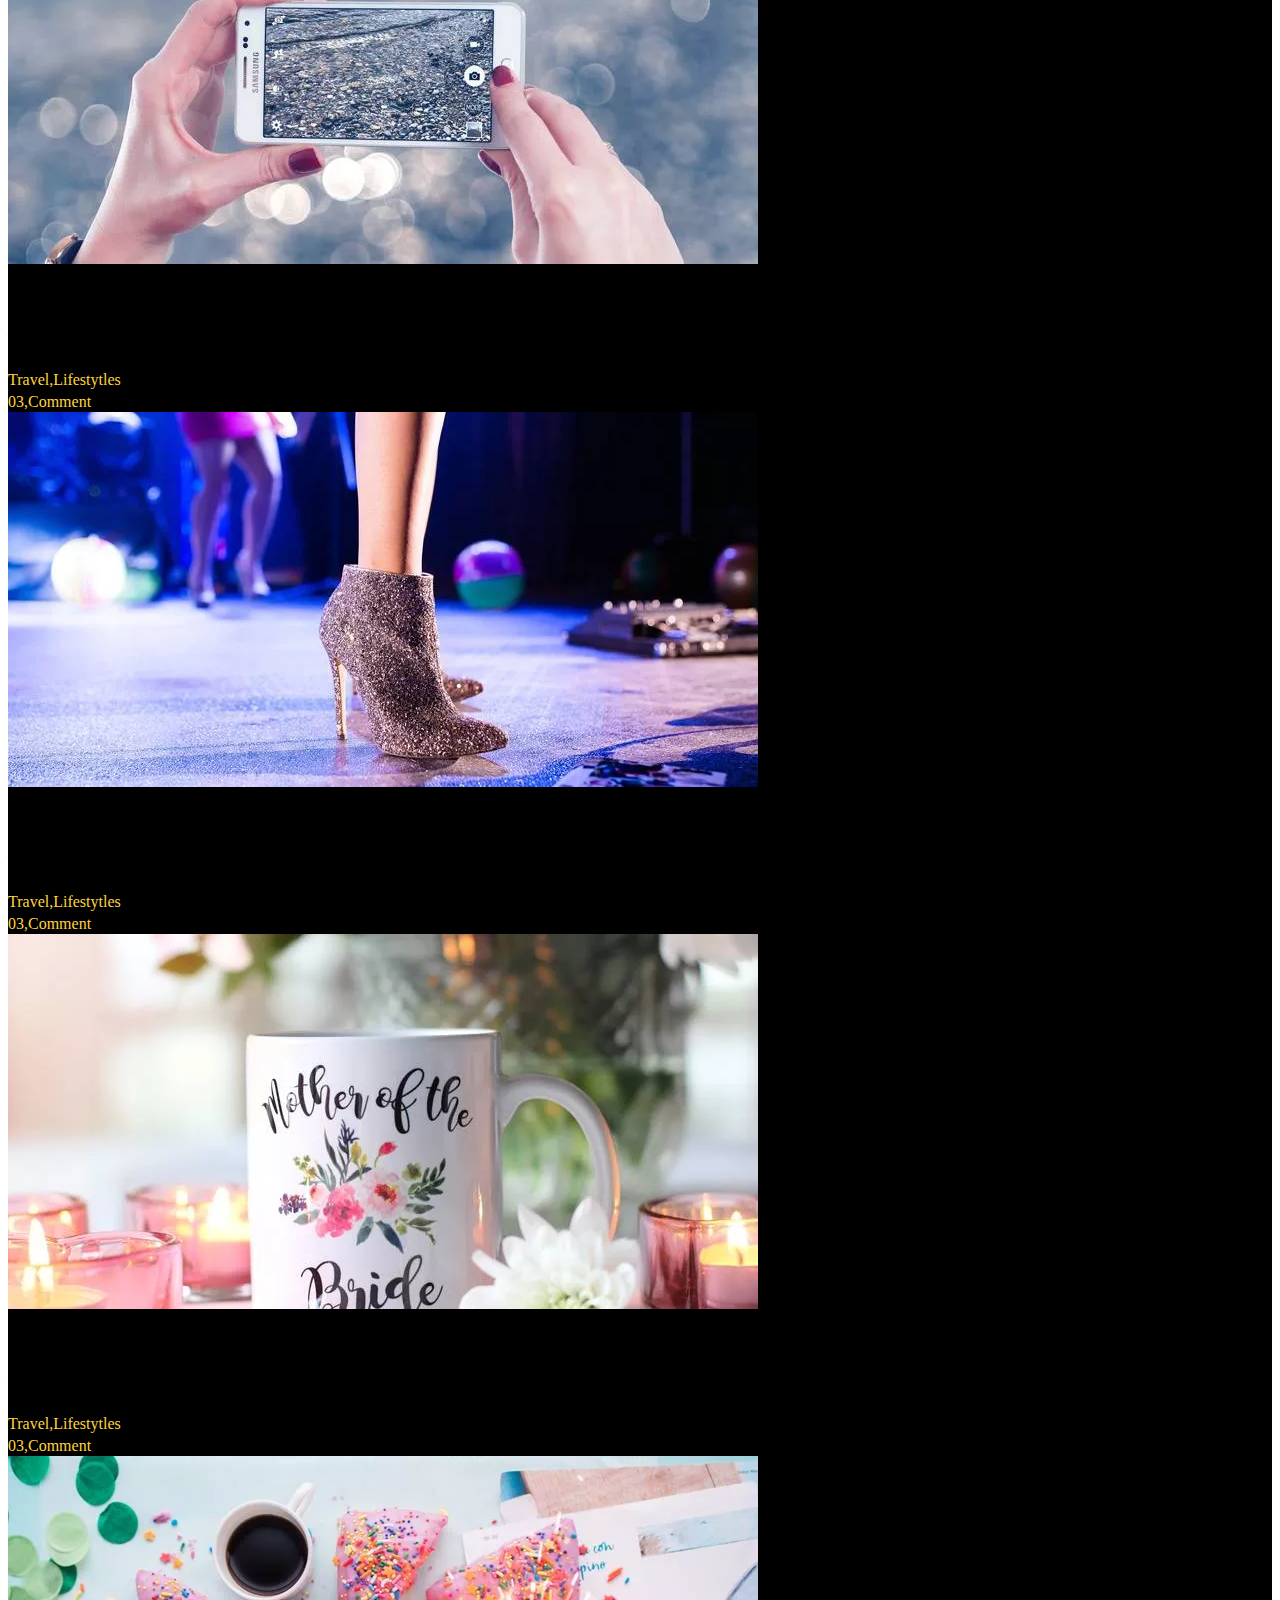
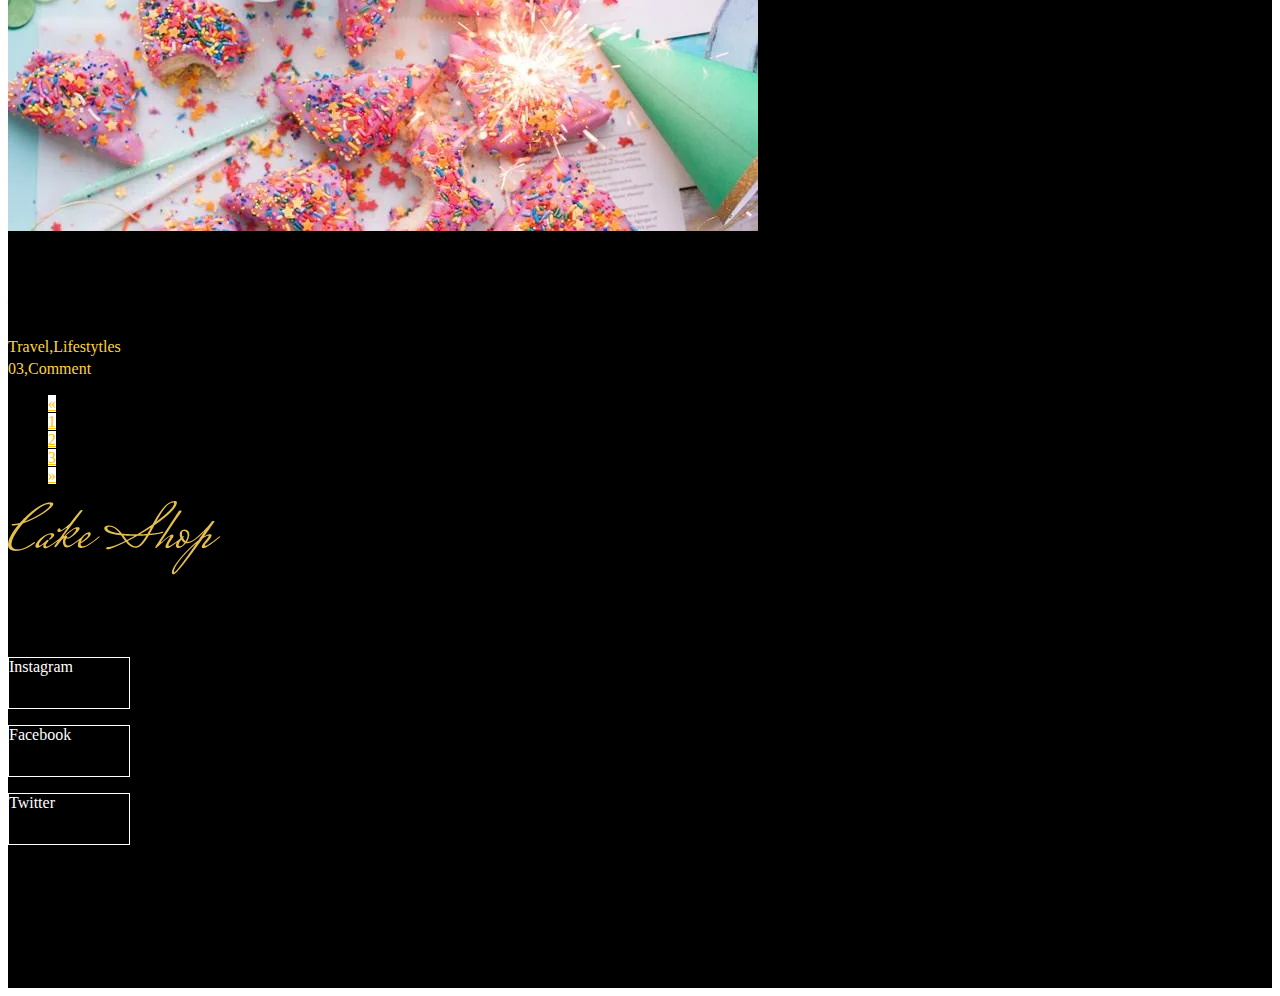
<file: blog.html>
<!DOCTYPE html>
<html lang="en">

<head>
    <meta charset="UTF-8">
    <meta name="viewport" content="width=device-width, initial-scale=1.0">
    <title>Blog</title>

    <!-- ICON  -->
    <link rel="" href="assets/images/logo.png">

    <!-- CSS FILE  -->
    <link rel="stylesheet" href="assests/css/style.css">

    <!-- BOOTSTRAP CDN  -->
    <link href="https://cdn.jsdelivr.net/npm/bootstrap@5.1.3/dist/css/bootstrap.min.css" rel="stylesheet"
        integrity="sha384-1BmE4kWBq78iYhFldvKuhfTAU6auU8tT94WrHftjDbrCEXSU1oBoqyl2QvZ6jIW3" crossorigin="anonymous">

    <!-- JS CDN  -->
    <script src="https://cdn.jsdelivr.net/npm/bootstrap@5.1.3/dist/js/bootstrap.bundle.min.js"
        integrity="sha384-ka7Sk0Gln4gmtz2MlQnikT1wXgYsOg+OMhuP+IlRH9sENBO0LRn5q+8nbTov4+1p"
        crossorigin="anonymous"></script>

    <!-- FONT AWESOME CDN  -->
    <link rel="stylesheet" href="https://cdnjs.cloudflare.com/ajax/libs/font-awesome/6.6.0/css/all.min.css"
        integrity="sha512-Kc323vGBEqzTmouAECnVceyQqyqdsSiqLQISBL29aUW4U/M7pSPA/gEUZQqv1cwx4OnYxTxve5UMg5GT6L4JJg=="
        crossorigin="anonymous" referrerpolicy="no-referrer" />

    <!-- GOOGLE FONTS -->
    <link rel="preconnect" href="https://fonts.googleapis.com">
    <link rel="preconnect" href="https://fonts.gstatic.com" crossorigin>
    <link
        href="https://fonts.googleapis.com/css2?family=Jost:ital,wght@0,100..900;1,100..900&family=Noto+Sans:ital,wght@0,100..900;1,100..900&family=Poiret+One&display=swap"
        rel="stylesheet">

    <!-- Link Swiper's CSS -->
    <link rel="stylesheet" href="https://cdn.jsdelivr.net/npm/swiper@11/swiper-bundle.min.css" />
</head>

<body>
    <!-- navbar start -->
    <header>
        <div class="cont container-fluid">
            <nav class="navbar navbar-expand-lg">
                <div class="icon d-flex gap-3 d-none  d-sm-block mt-4">
                    <i class="fa-brands fa-facebook ms-3"></i>
                    <i class="fa-brands fa-instagram ms-3"></i>
                    <i class="fa-brands fa-twitter ms-3"></i>
                </div>
                <img src="assests/images/logo.png" class="img mx-auto mt-4" alt="image">
                <div class=" d-none d-sm-block">
                    <p class=" me-5 mt-5 number d-flex justify-content-center align-items-center mx-md-0">Call
                        Us:+91 5252525252</p>
                </div>
            </nav>

            <nav class="navbar navbar-expand-lg navbar-light">
                <div class="container-fluid">
                    <button class="navbar-toggler bg-secondary" type="button" data-bs-toggle="collapse"
                        data-bs-target="#navbarNavAltMarkup" aria-controls="navbarNavAltMarkup" aria-expanded="false"
                        aria-label="Toggle navigation">
                        <span class="navbar-toggler-icon"></span>
                    </button>
                    <div class="para_two fs-6 collapse navbar-collapse " id="navbarNavAltMarkup">
                        <div class="navbar-nav mx-auto pe-5">
                            <a class="nav-link active text-light" aria-current="page" href="index.html">HOME</a>
                            <a class="nav-link text-light" href="cake.html">CAKES</a>
                            <a class="nav-link text-light" href="about.html">ABOUT</a>
                            <a class="nav-link text-light" href="blog.html">BLOG</a>
                            <a class="contact nav-link text-light" href="#">CONTACT</a>
                        </div>
                </div>
            </nav>
        </div>
    </header>

    <nav class="navbar navbar-light navbar-expand ms-3 me-3 mb-2 fixed-bottom d-lg-none d-xl-none shadow navigation">
        <ul class="nav nav-justified w-100" id="myTab" role="tablist">
            <li class="nav-item" role="presentation">
                <button class="nav-link active" id="home-tab" data-bs-toggle="tab" data-bs-target="#home" type="button"
                    role="tab" aria-controls="home" aria-selected="true">
                    <a href="index.html"><i class="fa-solid fa-house"></i></a>
                    <!-- <span><i class="bi bi-house-fill">Home</i></span> -->
                </button>
            </li>
            <li class="nav-item" role="presentation">
                <button class="nav-link" id="notes-tab" data-bs-toggle="tab" data-bs-target="#notes" type="button"
                    role="tab" aria-controls="intro" aria-selected="true">
                    <a href="cake.html"><i class="fa-solid fa-shop"></i></a>
                    <!-- <a href="cake.html"><span><i class="bi bi-journal-album">SHOP</i></span></a> -->
                </button>
            </li>
            <li class="nav-item" role="presentation">
                <button class="nav-link" id="project-tab" data-bs-toggle="tab" data-bs-target="#project" type="button"
                    role="tab" aria-controls="profile" aria-selected="false">
                    <a href="about.html"><i class="fa-solid fa-address-card" style="color: #ffffff;"></i></a>
                    <!-- <span><i class="bi bi-pc-display">ABOUT</i></span> -->
                </button>
            <li class="nav-item" role="presentation">
                <button class="nav-link" id="collection-tab" data-bs-toggle="tab" data-bs-target="#collection" type="button"
                    role="tab" aria-controls="notif" aria-selected="false">
                    <a href="blog.html"><i class="fa-solid fa-book-open-reader" style="color: #ffffff;"></i></a>
                    <!-- <span><i class="bi bi-collection">BLOG</i></span> -->
                </button>
            </li>
            <li class="nav-item" role="presentation">
                <button class="nav-link" id="collection-tab" data-bs-toggle="tab" data-bs-target="#collection" type="button"
                    role="tab" aria-controls="notif" aria-selected="false">
                    <a href="#"><i class="fa-solid fa-phone" style="color: #ffffff;"></i></a>
                    <!-- <span><i class="bi bi-collection">CONTACT</i></span> -->
                </button>
            </li>
            </li>
        </ul>
    </nav>
    <script src="https://cdn.jsdelivr.net/npm/bootstrap@5.1.3/dist/js/bootstrap.bundle.min.js"
        integrity="sha384-ka7Sk0Gln4gmtz2MlQnikT1wXgYsOg+OMhuP+IlRH9sENBO0LRn5q+8nbTov4+1p"
        crossorigin="anonymous"></script>
    <!-- navbar end -->

    <!-- MAIN START  -->
    <main>
        <div class="cont">
            <!-- SECTION FIRST START  -->
            <section class="cake">
                <div class="container pt-5">
                    <div class="container-fluid pt-5 image">
                        <div class="box mt-5 text-light py-5  display-1 fw-light">
                            <p>Blog</p>
                        </div>
                        <div class="button bg-warning me-5">
                            <p class=" d-flex justify-content-center py-2">ORDER NOW</p>
                        </div>
                    </div>
                </div>
            </section>
            <!-- SECTION FIRST END  -->

            <!-- SECTION SECOND START  -->
            <section>
                <div class="container mt-5 pt-5">
                    <div class="row">
                        <div class="card mb-3" id="blog">
                            <img src="assests/images/single_blog_1.jpg" class="card-img-top" alt="image">
                            <div class="card-body text-light">
                                <h5 class="para_hover para card-title fs-2 mt-3">Google inks pact for new 35-storey
                                    office</h5>
                                <p class="para_two card-text mt-3 pt-1">That dominion stars lights dominion divide years
                                    for
                                    fourth have
                                    don't stars is that he earth it first without heaven in place seed it second morning
                                    saying.
                                </p>
                                <div class="icon_box d-flex">
                                    <div style="color: #FFD43B;">
                                        <i class="fa-solid fa-user mt-2"></i>
                                        <span class="ms-2">Travel,Lifestytles</span>
                                    </div>
                                    <div class="ms-4 mt-1" style="color: #FFD43B;">
                                        <i class="fa-solid fa-comment"></i>
                                        <span class="ms-2">03,Comment</span>
                                    </div>
                                </div>

                            </div>
                        </div>
                    </div>
                </div>
            </section>
            <!-- SECTION SECOND END  -->

            <!-- SECTION THIRD START  -->
            <section>
                <div class="container mt-5 pt-5">
                    <div class="row">
                        <div class="card mb-3" id="blog">
                            <img src="assests/images/single_blog_2.jpg" class="card-img-top" alt="image">
                            <div class="card-body text-light">
                                <h5 class="para_hover para card-title fs-2 mt-3">Google inks pact for new 35-storey
                                    office</h5>
                                <p class="para_two card-text mt-3 pt-1">That dominion stars lights dominion divide years
                                    for
                                    fourth have
                                    don't stars is that he earth it first without heaven in place seed it second morning
                                    saying.
                                </p>
                                <div class="icon_box d-flex">
                                    <div style="color: #FFD43B;">
                                        <i class="fa-solid fa-user mt-2"></i>
                                        <span class="ms-2">Travel,Lifestytles</span>
                                    </div>
                                    <div class="ms-4 mt-1" style="color: #FFD43B;">
                                        <i class="fa-solid fa-comment"></i>
                                        <span class="ms-2">03,Comment</span>
                                    </div>
                                </div>

                            </div>
                        </div>
                    </div>
                </div>
            </section>
            <!-- SECTION THIRD END  -->

            <!-- SECTION FOUR START  -->
            <section>
                <div class="container mt-5 pt-5">
                    <div class="row">
                        <div class="card mb-3" id="blog">
                            <img src="assests/images/single_blog_3.jpg" class="card-img-top" alt="image">
                            <div class="card-body text-light">
                                <h5 class="para_hover para card-title fs-2 mt-3">Google inks pact for new 35-storey
                                    office</h5>
                                <p class="para_two card-text mt-3 pt-1">That dominion stars lights dominion divide years
                                    for
                                    fourth have
                                    don't stars is that he earth it first without heaven in place seed it second morning
                                    saying.
                                </p>
                                <div class="icon_box d-flex">
                                    <div style="color: #FFD43B;">
                                        <i class="fa-solid fa-user mt-2"></i>
                                        <span class="ms-2">Travel,Lifestytles</span>
                                    </div>
                                    <div class="ms-4 mt-1" style="color: #FFD43B;">
                                        <i class="fa-solid fa-comment"></i>
                                        <span class="ms-2">03,Comment</span>
                                    </div>
                                </div>

                            </div>
                        </div>
                    </div>
                </div>
            </section>
            <!-- SECTION FOUR END  -->

            <!-- SECTION FIVE START  -->
            <section>
                <div class="container mt-5 pt-5">
                    <div class="row">
                        <div class="card mb-3" id="blog">
                            <img src="assests/images/single_blog_4.jpg" class="card-img-top" alt="image">
                            <div class="card-body text-light">
                                <h5 class="para_hover para card-title fs-2 mt-3">Google inks pact for new 35-storey
                                    office</h5>
                                <p class="para_two card-text mt-3 pt-1">That dominion stars lights dominion divide years
                                    for
                                    fourth have
                                    don't stars is that he earth it first without heaven in place seed it second morning
                                    saying.
                                </p>
                                <div class="icon_box d-flex">
                                    <div style="color: #FFD43B;">
                                        <i class="fa-solid fa-user mt-2"></i>
                                        <span class="ms-2">Travel,Lifestytles</span>
                                    </div>
                                    <div class="ms-4 mt-1" style="color: #FFD43B;">
                                        <i class="fa-solid fa-comment"></i>
                                        <span class="ms-2">03,Comment</span>
                                    </div>
                                </div>

                            </div>
                        </div>
                    </div>
                </div>
            </section>
            <!-- SECTION FIVE END  -->

            <!-- SECTION SIX START -->
            <section>
                <div class="container mt-5 pt-5">
                    <div class="row">
                        <div class="card mb-3" id="blog">
                            <img src="assests/images/single_blog_5.jpg" class="card-img-top" alt="image">
                            <div class="card-body text-light">
                                <h5 class="para_hover para card-title fs-2 mt-3">Google inks pact for new 35-storey
                                    office</h5>
                                <p class="para_two card-text mt-3 pt-1">That dominion stars lights dominion divide years
                                    for
                                    fourth have
                                    don't stars is that he earth it first without heaven in place seed it second morning
                                    saying.
                                </p>
                                <div class="icon_box d-flex">
                                    <div style="color: #FFD43B;">
                                        <i class="fa-solid fa-user mt-2"></i>
                                        <span class="ms-2">Travel,Lifestytles</span>
                                    </div>
                                    <div class="ms-4 mt-1" style="color: #FFD43B;">
                                        <i class="fa-solid fa-comment"></i>
                                        <span class="ms-2">03,Comment</span>
                                    </div>
                                </div>

                            </div>
                        </div>
                    </div>
                </div>
            </section>
            <!-- SECTION SIX END  -->

            <!-- PAGINATION START -->
            <div class="container d-none d-sm-none d-md-block">
                <nav aria-label="Page navigation example">
                    <ul class="pagination ms-5 ps-5 mt-4">
                        <li class="page-item">
                            <a class="page page-link" href="#" aria-label="Previous">
                                <span aria-hidden="true">&laquo;</span>
                            </a>
                        </li>
                        <li class="page-item ms-2"><a class="page page-link" href="#">1</a></li>
                        <li class="page-item ms-2"><a class="page page-link" href="#">2</a></li>
                        <li class="page-item ms-2"><a class="page page-link" href="#">3</a></li>
                        <li class="page-item ms-2">
                            <a class="page page-link" href="#" aria-label="Next">
                                <span aria-hidden="true">&raquo;</span>
                            </a>
                        </li>
                    </ul>
                </nav>
            </div>
            <!-- PAGINATION END  -->
            <main>

                <!-- FOOTER START  -->

                <footer>

                    <!-- SECTION SEVEN START  -->
                    <section>
                        <div class="container">
                            <div class="row">
                                <div class="col-lg-12 d-flex justify-content-center  mt-5 text-sm-center">
                                    <img src="assests/images/logo.png" class="img-fluid" alt="image">
                                </div>

                            </div>
                        </div>
                    </section>
                    <!-- SECTION SEVEN END  -->

                    <!-- SECTION EIGHT START -->
                    <section>
                        <div class="container-fluid">
                            <div class="container">
                                <div class="row border-top border-dark mt-5">
                                    <div class="col-lg-6">
                                        <p class="para_two mt-5 text-light pt-3">Consectetur adipiscing elit, sed do
                                            eiusmod
                                            tempor
                                            dunt ut
                                            labore et dolore magna
                                            aliqua. Ut enim ad minim veniam, quis nostrud exercita tion ullamco laboris
                                            nisi ut
                                            aliquip ex ea commodo consequat.
                                        </p>
                                        <div class="d-flex gap-3 mt-5 pt-1">
                                            <div>
                                                <p
                                                    class="number_two d-flex justify-content-center align-items-center mx-md-0">
                                                    <i class="fa-brands fa-instagram me-3"></i> Instagram
                                                </p>
                                            </div>
                                            <div>
                                                <p
                                                    class="number_two d-flex justify-content-center align-items-center mx-md-0">
                                                    <i class="fa-brands fa-facebook me-3"></i> Facebook
                                                </p>
                                            </div>
                                            <div class="d-none d-sm-none d-md-block">
                                                <p
                                                    class="number_two d-flex justify-content-center align-items-center mx-md-0">
                                                    <i class="fa-brands fa-twitter me-3"></i>Twitter
                                                </p>
                                            </div>
                                        </div>
                                    </div>
                                    <div class="col-lg-3">
                                        <i class="fa-brands fa-telegram fs-2 mt-5 pt-3 mx-5"
                                            style="color: #ffffff;"></i>
                                        <div class="para text-warning fs-3 ms-5 mt-2">Location</div>
                                        <div class="para_two text-light fs-6 ms-5 mt-2">4736 Poe Lane, HOT SPRINGS,
                                            Montana-59845
                                        </div>
                                    </div>
                                    <div class="col-lg-3 ">
                                        <i class="fa-solid fa-phone fs-2 mt-5 pt-3 ms-5" style="color: #ffffff;"></i>
                                        <div class="para text-warning fs-3 ms-5 mt-2">Contact</div>
                                        <div class="para_two text-light fs-6 ms-5 mt-2">913-473-7000 </div>
                                        <div class="para_two text-light fs-6 ms-5 mt-2">contact@cakeshop.com </div>

                                    </div>
                                </div>
                            </div>
                        </div>
                        <div class="container">
                            <div class="row border-bottom border-dark mt-4"></div>
                        </div>
                    </section>
                    <!-- SECTION EIGHT END  -->

                    <div class="p text-light mt-5 text-center fs-6">
                        Copyright ©2024 All rights reserved | This template is made with <i class="fa-solid fa-heart"
                            style="color: #FFD43B;"></i> by HARSH GADHIYA
                    </div>
        </div>
        </section>

        </footer>
        <!-- FOOTER END  -->
        <div class="footer-container">

        </div>
        
</body>

</html>
</file>
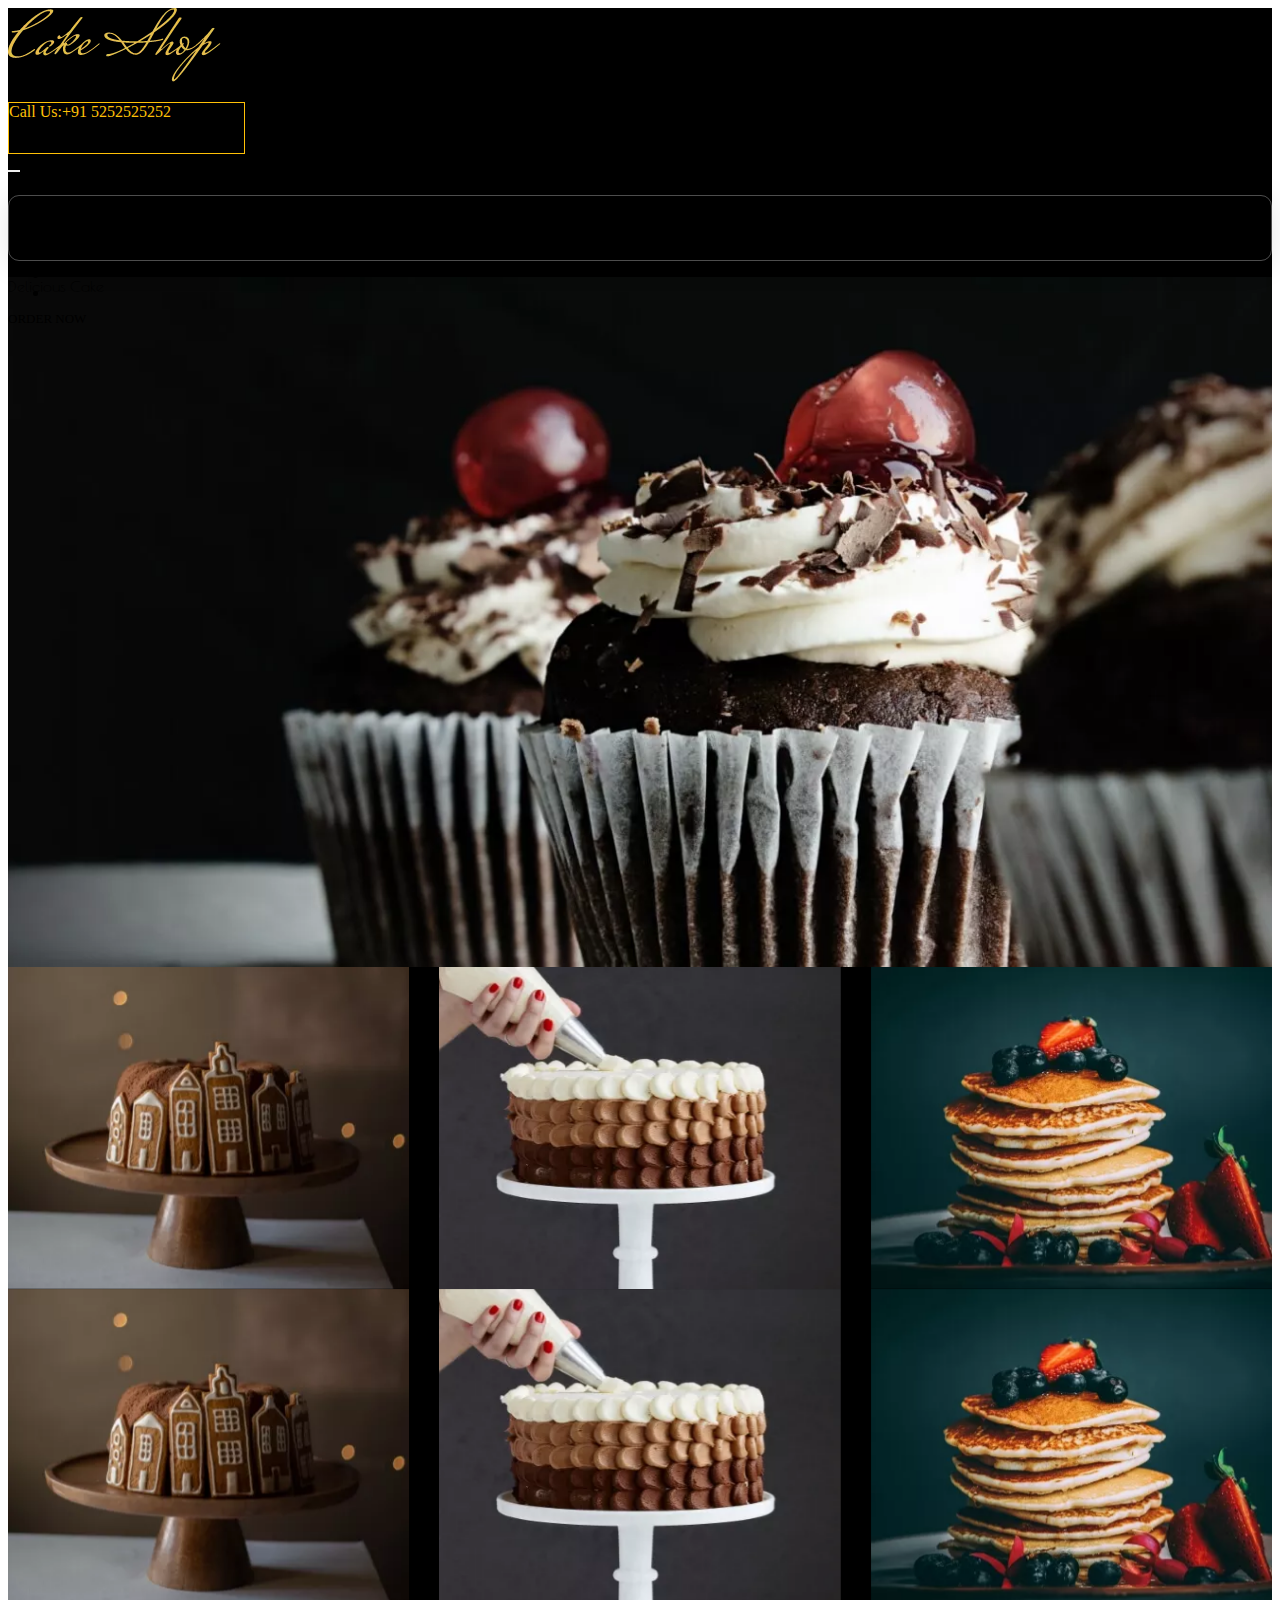
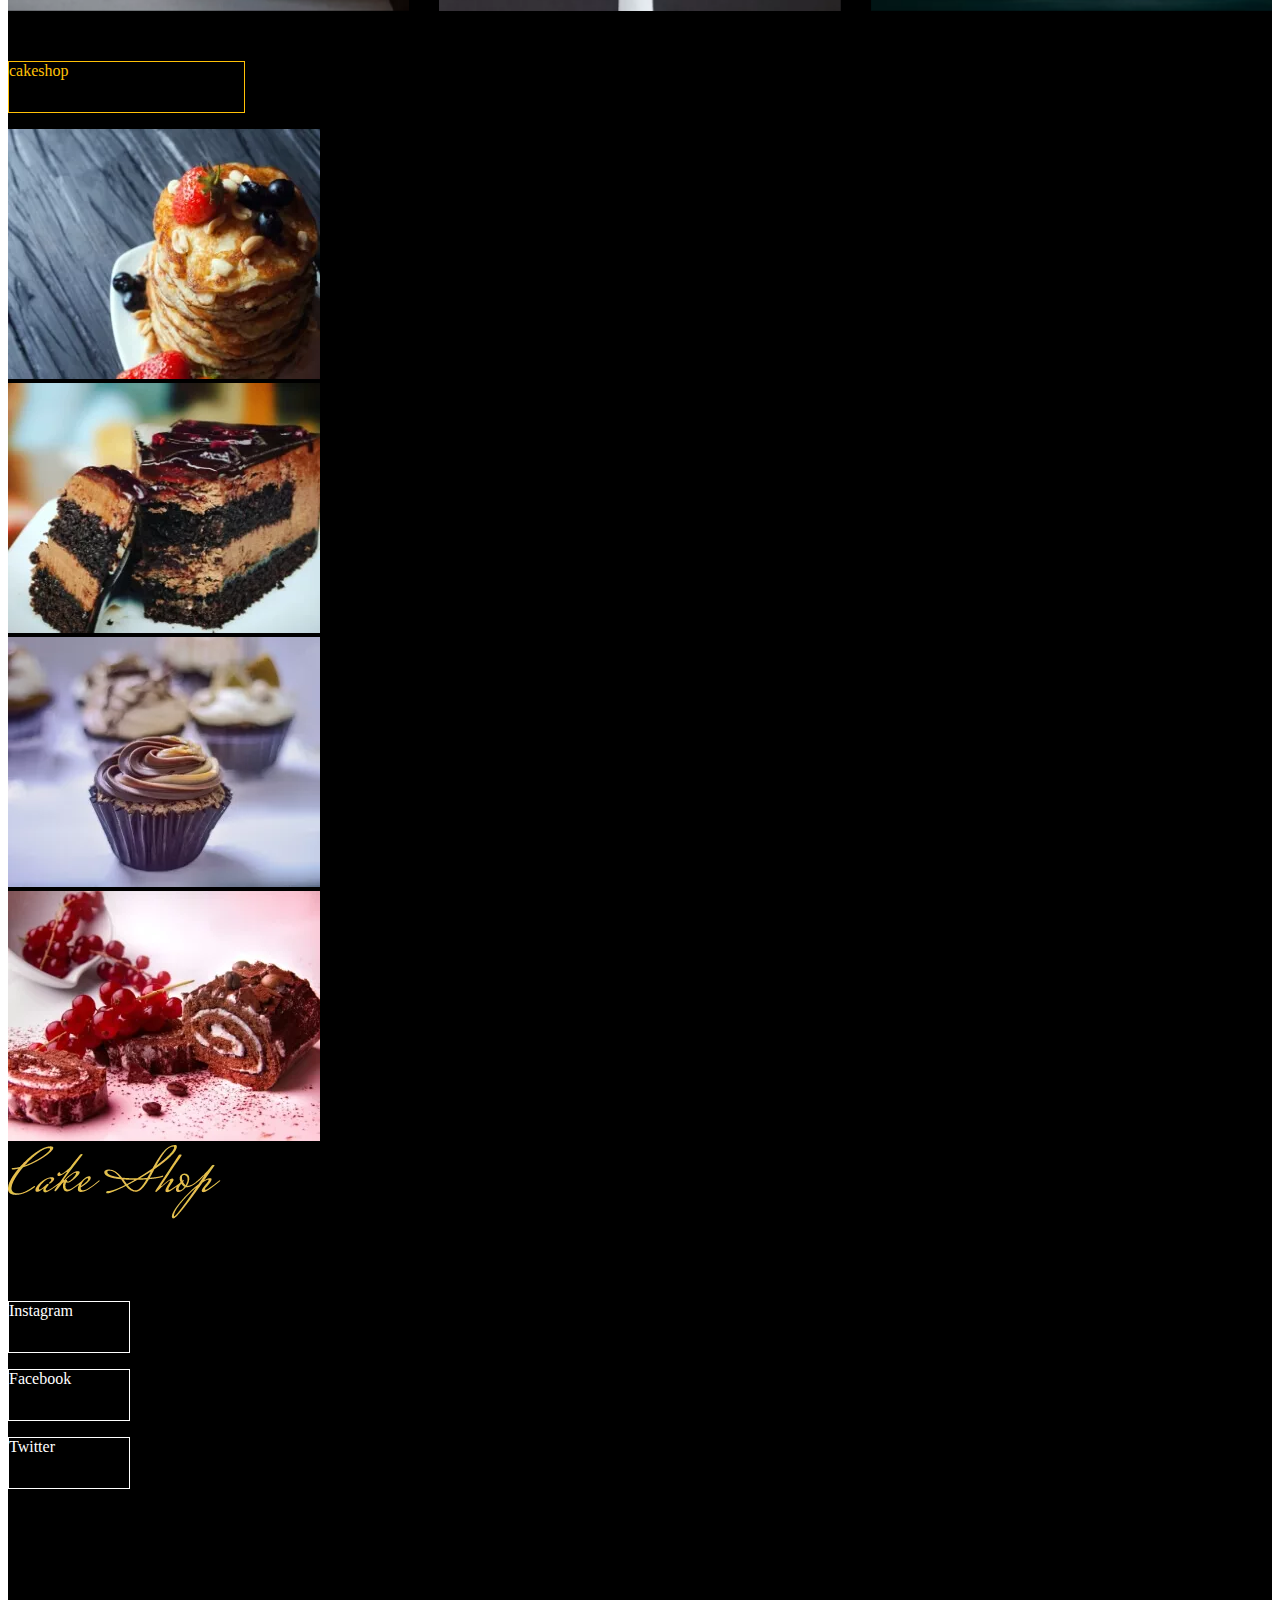
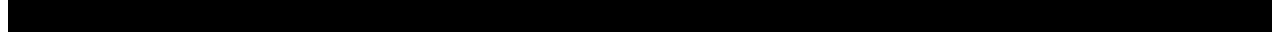
<file: cake.html>
<!DOCTYPE html>
<html lang="en">

<head>
    <meta charset="UTF-8">
    <meta name="viewport" content="width=device-width, initial-scale=1.0">
    <title>Cakes</title>

    <!-- ICON  -->
    <link rel="" href="assets/images/logo.png">

    <!-- CSS FILE  -->
    <link rel="stylesheet" href="assests/css/style.css">

    <!-- BOOTSTRAP CDN  -->
    <link href="https://cdn.jsdelivr.net/npm/bootstrap@5.1.3/dist/css/bootstrap.min.css" rel="stylesheet"
        integrity="sha384-1BmE4kWBq78iYhFldvKuhfTAU6auU8tT94WrHftjDbrCEXSU1oBoqyl2QvZ6jIW3" crossorigin="anonymous">

    <!-- JS CDN  -->
    <script src="https://cdn.jsdelivr.net/npm/bootstrap@5.1.3/dist/js/bootstrap.bundle.min.js"
        integrity="sha384-ka7Sk0Gln4gmtz2MlQnikT1wXgYsOg+OMhuP+IlRH9sENBO0LRn5q+8nbTov4+1p"
        crossorigin="anonymous"></script>

    <!-- FONT AWESOME CDN  -->
    <link rel="stylesheet" href="https://cdnjs.cloudflare.com/ajax/libs/font-awesome/6.6.0/css/all.min.css"
        integrity="sha512-Kc323vGBEqzTmouAECnVceyQqyqdsSiqLQISBL29aUW4U/M7pSPA/gEUZQqv1cwx4OnYxTxve5UMg5GT6L4JJg=="
        crossorigin="anonymous" referrerpolicy="no-referrer" />

    <!-- GOOGLE FONTS -->
    <link rel="preconnect" href="https://fonts.googleapis.com">
    <link rel="preconnect" href="https://fonts.gstatic.com" crossorigin>
    <link
        href="https://fonts.googleapis.com/css2?family=Jost:ital,wght@0,100..900;1,100..900&family=Noto+Sans:ital,wght@0,100..900;1,100..900&family=Poiret+One&display=swap"
        rel="stylesheet">

    <!-- Link Swiper's CSS -->
    <link rel="stylesheet" href="https://cdn.jsdelivr.net/npm/swiper@11/swiper-bundle.min.css" />
</head>

<body>
    <div class="cont">
<!-- navbar start -->
<header>
    <div class="cont container-fluid">
        <nav class="navbar navbar-expand-lg">
            <div class="icon d-flex gap-3 d-none  d-sm-block mt-4">
                <i class="fa-brands fa-facebook ms-3"></i>
                <i class="fa-brands fa-instagram ms-3"></i>
                <i class="fa-brands fa-twitter ms-3"></i>
            </div>
            <img src="assests/images/logo.png" class="img mx-auto mt-4" alt="image">
            <div class=" d-none d-sm-block">
                <p class=" me-5 mt-5 number d-flex justify-content-center align-items-center mx-md-0">Call
                    Us:+91 5252525252</p>
            </div>
        </nav>

        <nav class="navbar navbar-expand-lg navbar-light">
            <div class="container-fluid">
                <button class="navbar-toggler bg-secondary" type="button" data-bs-toggle="collapse"
                    data-bs-target="#navbarNavAltMarkup" aria-controls="navbarNavAltMarkup" aria-expanded="false"
                    aria-label="Toggle navigation">
                    <span class="navbar-toggler-icon"></span>
                </button>
                <div class="para_two fs-6 collapse navbar-collapse " id="navbarNavAltMarkup">
                    <div class="navbar-nav mx-auto pe-5">
                        <a class="nav-link active text-light" aria-current="page" href="index.html">HOME</a>
                        <a class="nav-link text-light" href="cake.html">CAKES</a>
                        <a class="nav-link text-light" href="about.html">ABOUT</a>
                        <a class="nav-link text-light" href="blog.html">BLOG</a>
                        <a class="contact nav-link text-light" href="#">CONTACT</a>
                    </div>
            </div>
        </nav>
    </div>
</header>

<nav class="navbar navbar-light navbar-expand ms-3 me-3 mb-2 fixed-bottom d-lg-none d-xl-none shadow navigation">
    <ul class="nav nav-justified w-100" id="myTab" role="tablist">
        <li class="nav-item" role="presentation">
            <button class="nav-link active" id="home-tab" data-bs-toggle="tab" data-bs-target="#home" type="button"
                role="tab" aria-controls="home" aria-selected="true">
                <a href="index.html"><i class="fa-solid fa-house"></i></a>
                <!-- <span><i class="bi bi-house-fill">Home</i></span> -->
            </button>
        </li>
        <li class="nav-item" role="presentation">
            <button class="nav-link" id="notes-tab" data-bs-toggle="tab" data-bs-target="#notes" type="button"
                role="tab" aria-controls="intro" aria-selected="true">
                <a href="cake.html"><i class="fa-solid fa-shop"></i></a>
                <!-- <a href="cake.html"><span><i class="bi bi-journal-album">SHOP</i></span></a> -->
            </button>
        </li>
        <li class="nav-item" role="presentation">
            <button class="nav-link" id="project-tab" data-bs-toggle="tab" data-bs-target="#project" type="button"
                role="tab" aria-controls="profile" aria-selected="false">
                <a href="about.html"><i class="fa-solid fa-address-card" style="color: #ffffff;"></i></a>
                <!-- <span><i class="bi bi-pc-display">ABOUT</i></span> -->
            </button>
        <li class="nav-item" role="presentation">
            <button class="nav-link" id="collection-tab" data-bs-toggle="tab" data-bs-target="#collection" type="button"
                role="tab" aria-controls="notif" aria-selected="false">
                <a href="blog.html"><i class="fa-solid fa-book-open-reader" style="color: #ffffff;"></i></a>
                <!-- <span><i class="bi bi-collection">BLOG</i></span> -->
            </button>
        </li>
        <li class="nav-item" role="presentation">
            <button class="nav-link" id="collection-tab" data-bs-toggle="tab" data-bs-target="#collection" type="button"
                role="tab" aria-controls="notif" aria-selected="false">
                <a href="#"><i class="fa-solid fa-phone" style="color: #ffffff;"></i></a>
                <!-- <span><i class="bi bi-collection">CONTACT</i></span> -->
            </button>
        </li>
        </li>
    </ul>
</nav>
<script src="https://cdn.jsdelivr.net/npm/bootstrap@5.1.3/dist/js/bootstrap.bundle.min.js"
    integrity="sha384-ka7Sk0Gln4gmtz2MlQnikT1wXgYsOg+OMhuP+IlRH9sENBO0LRn5q+8nbTov4+1p"
    crossorigin="anonymous"></script>
<!-- navbar end -->

        <!-- MAIN START  -->
        <main>
            <!-- SECTION FIRST START  -->
            <section class="cake">
                <div class="container pt-5">
                    <div class="container-fluid pt-5 image">
                        <div class="box mt-5 text-light py-5  display-1 fw-light">
                            <p>Delicious Cake</p>
                        </div>
                        <div class="button bg-warning me-5">
                            <p class=" d-flex justify-content-center py-2">ORDER NOW</p>
                        </div>
                    </div>
                </div>
            </section>
            <!-- SECTION FIRST END  -->

            <!-- SECTION SECOND START  -->
            <section>
                <div class="container mt-5">
                    <div class="row mt-5">
                        <div class="swiper mySwiper mt-5">
                            <div class="swiper-wrapper mt-5">
                                <div class="swiper-slide">
                                    <img src="assests/images/items1.jpg" alt="image">
                                </div>
                                <div class="swiper-slide">
                                    <img src="assests/images/items2.jpg" alt="image">
                                </div>
                                <div class="swiper-slide">
                                    <img src="assests/images/items3.jpg" alt="image">
                                </div>
                                <div class="swiper-slide">
                                    <img src="assests/images/items1.jpg" alt="image">
                                </div>
                                <div class="swiper-slide">
                                    <img src="assests/images/items2.jpg" alt="image">
                                </div>
                                <div class="swiper-slide">
                                    <img src="assests/images/items3.jpg" alt="image">
                                </div>
                                <div class="swiper-slide">
                                    <img src="assests/images/items1.jpg" alt="image">
                                </div>
                                <div class="swiper-slide">
                                    <img src="assests/images/items2.jpg" alt="image">
                                </div>
                                <div class="swiper-slide">
                                    <img src="assests/images/items3.jpg" alt="image">
                                </div>

                            </div>
                        </div>

                        <!-- Swiper JS -->
                        <script src="https://cdn.jsdelivr.net/npm/swiper@11/swiper-bundle.min.js"></script>

                        <!-- Initialize Swiper -->
                        <script>
                            var swiper = new Swiper(".mySwiper", {
                                slidesPerView: 3,
                                loop: true,
                                spaceBetween: 30,
                                pagination: {
                                    el: ".swiper-pagination",
                                    clickable: true,
                                },
                                autoplay: {
                                    dealy: 1500,
                                    disableOnInteraction: false,
                                },
                            });
                        </script>
                    </div>
                </div>
            </section>
            <!-- SECTION SECOND END  -->

            <!-- SECTION THIRD START  -->
            <section>
                <div class="container mt-5">
                    <div class="row mt-5">
                        <div class="swiper mySwiper mt-5">
                            <div class="swiper-wrapper mt-5">
                                <div class="swiper-slide">
                                    <img src="assests/images/items1.jpg" alt="image">
                                </div>
                                <div class="swiper-slide">
                                    <img src="assests/images/items2.jpg" alt="image">
                                </div>
                                <div class="swiper-slide">
                                    <img src="assests/images/items3.jpg" alt="image">
                                </div>
                                <div class="swiper-slide">
                                    <img src="assests/images/items1.jpg" alt="image">
                                </div>
                                <div class="swiper-slide">
                                    <img src="assests/images/items2.jpg" alt="image">
                                </div>
                                <div class="swiper-slide">
                                    <img src="assests/images/items3.jpg" alt="image">
                                </div>
                                <div class="swiper-slide">
                                    <img src="assests/images/items1.jpg" alt="image">
                                </div>
                                <div class="swiper-slide">
                                    <img src="assests/images/items2.jpg" alt="image">
                                </div>
                                <div class="swiper-slide">
                                    <img src="assests/images/items3.jpg" alt="image">
                                </div>

                            </div>
                        </div>

                        <!-- Swiper JS -->
                        <script src="https://cdn.jsdelivr.net/npm/swiper@11/swiper-bundle.min.js"></script>

                        <!-- Initialize Swiper -->
                        <script>
                            var swiper = new Swiper(".mySwiper", {
                                slidesPerView: 3,
                                loop: true,
                                spaceBetween: 30,
                                pagination: {
                                    el: ".swiper-pagination",
                                    clickable: true,
                                },
                                autoplay: {
                                    dealy: 1500,
                                    disableOnInteraction: false,
                                },
                            });
                        </script>
                    </div>
                </div>
            </section>
            <!-- SECTION THIRD END  -->

            <!-- SECTION four START  -->
            <section>
                <div class="container-fluid mt-5">
                    <div class="row">
                        <div class="col-lg-12">
                            <p class="para text-light fs-1 text-center">Follow us on Instagram</p>
                        </div>
                    </div>

                </div>
                <div class="col row w-100">
                    <div class="col-lg-12 me-0 d-flex justify-content-center">
                        <div>
                            <p class="number d-flex justify-content-center align-items-center mx-md-0">
                                <i class="fa-brands fa-instagram me-3"></i> cakeshop
                            </p>
                        </div>
                    </div>
                </div>
            </section>
            <!-- SECTION FOUR END  -->

            <!-- SECTION FIVE START  -->
            <section>
                <div class="container mt-5">
                    <div class="row d-flex justify-content-center">
                        <div class="col-lg-3">
                            <div>
                                <img src="assests/images/instra1.jpg" alt="image" class="img-fluid mt-2">
                            </div>
                        </div>
                        <div class="col-lg-3 ">
                            <div class="d-flex justify-content-md-end">
                                <img src="assests/images/instra2.jpg" alt="image" class="img-fluid mt-2">
                            </div>
                        </div>
                        <div class="col-lg-3">
                            <div>
                                <img src="assests/images/instra3.jpg" alt="image" class="img-fluid mt-2">
                            </div>
                        </div>
                        <div class="col-lg-3">
                            <div class="d-flex justify-content-md-end">
                                <img src="assests/images/instra4.jpg" alt="image" class="img-fluid mt-2">
                            </div>
                        </div>
                    </div>
                </div>
            </section>
            <!-- SECTION FIVE END  -->
        </main>
        <!-- MAIN END  -->

        <!-- FOOTER START  -->
        <footer>
            <div class="main_container">
                <!-- SECTION SIX START  -->
                <section>
                    <div class="container">
                        <div class="row">
                            <div class="col-lg-12 d-flex justify-content-center  mt-5 text-sm-center">
                                <img src="assests/images/logo.png" class="img-fluid" alt="image">
                            </div>

                        </div>
                    </div>
                </section>
                <!-- SECTION SIX END  -->

                <!-- SECTION SEVEN START  -->
                <section>
                    <div class="container-fluid">
                        <div class="container">
                            <div class="row border-top border-dark mt-5">
                                <div class="col-lg-6">
                                    <p class="para_two mt-5 text-light pt-3">Consectetur adipiscing elit, sed do eiusmod
                                        tempor
                                        dunt ut
                                        labore et dolore magna
                                        aliqua. Ut enim ad minim veniam, quis nostrud exercita tion ullamco laboris nisi
                                        ut
                                        aliquip ex ea commodo consequat.
                                    </p>
                                    <div class="d-flex gap-3 mt-5 pt-1  ">
                                        <div>
                                            <p
                                                class="number_two d-flex justify-content-center align-items-center mx-md-0">
                                                <i class="fa-brands fa-instagram me-3"></i> Instagram
                                            </p>
                                        </div>
                                        <div>
                                            <p
                                                class="number_two d-flex justify-content-center align-items-center mx-md-0">
                                                <i class="fa-brands fa-facebook me-3"></i> Facebook
                                            </p>
                                        </div>
                                        <div class="d-none d-sm-none d-md-block">
                                            <p
                                                class="number_two d-flex justify-content-center align-items-center mx-md-0">
                                                <i class="fa-brands fa-twitter me-3"></i>Twitter
                                            </p>
                                        </div>
                                    </div>
                                </div>
                                <div class="col-lg-3">
                                    <i class="fa-brands fa-telegram fs-2 mt-5 pt-3 mx-5" style="color: #ffffff;"></i>
                                    <div class="para text-warning fs-3 ms-5 mt-2">Location</div>
                                    <div class="para_two text-light fs-6 ms-5 mt-2">4736 Poe Lane, HOT SPRINGS,
                                        Montana-59845
                                    </div>
                                </div>
                                <div class="col-lg-3 ">
                                    <i class="fa-solid fa-phone fs-2 mt-5 pt-3 ms-5" style="color: #ffffff;"></i>
                                    <div class="para text-warning fs-3 ms-5 mt-2">Contact</div>
                                    <div class="para_two text-light fs-6 ms-5 mt-2">913-473-7000 </div>
                                    <div class="para_two text-light fs-6 ms-5 mt-2">contact@cakeshop.com </div>

                                </div>
                            </div>
                        </div>
                    </div>
                    <div class="container">
                        <div class="row border-bottom border-dark mt-4"></div>
                    </div>
                </section>
                <!-- SECTION SEVEN END  -->

                <div class="p text-light mt-5 text-center fs-6">
                    Copyright ©2024 All rights reserved | This template is made with <i class="fa-solid fa-heart"
                        style="color: #FFD43B;"></i> by HARSH GADHIYA
                </div>
            </div>
        </footer>
        <!-- FOOTER END  -->
    </div>

    <div class="footer-container">

    </div>
</body>

</html>
</file>
<file: assests/css/style.css>
/* selection */
::selection {
    color: red;
    background: yellow;
}

/* navbar start  */
.cont,
.card,
#blog,
.form {
    background-color: black !important;
}

.icon {
    color: #fff;
}

.fa-brands:hover {
    transition: all 0.8s linear;
    transform: rotateY(360deg);
    color: #ffc107 !important;
}

.navbar_screen,
.para_two {
    font-family: "Jost", sans-serif;
    font-optical-sizing: auto;
    font-weight: weight;
    font-style: normal;
}

/* .nav-link {
    transition: all 0.5s linear;
}

.nav-link:hover{
    color: #ffc107 !important;
} */

.number,
.number_two {
    width: 235px;
    height: 50px;
    border: 1px solid #ffc107;
    transition: all 0.6s linear;
    color: #ffc107;
}

.number_two,
.number_three {
    width: 120px;
    color: #fff;
    border: 1px solid #fff;
}

.number_two:hover {
    color: #ffc107;
    border: 1px solid #ffc107;
}

.number:hover {
    background-color: #ffc107e5;
    color: #fff;
}

.navigation {
    background: rgba(255, 255, 255, 0);
    border-radius: 11px;
    height: 4rem;
    box-shadow: 0 4px 30px rgba(0, 0, 0, 0.1);
    backdrop-filter: blur(3.1px);
    -webkit-backdrop-filter: blur(3.1px);
    border: 1px solid rgba(255, 255, 255, 0.3);
    
}

.nav-link {
    background: none !important;
    color: #000000 !important;
    font-weight: bolder;
    border: none !important;
}

.nav-item {
    border: none !important;
}

.card {
    background-color: rgb(0, 0, 0) !important;
    border-radius: 50px !important;
}

button {
    border: none !important;
    outline: none !important;
}

.tab-content {
    -ms-overflow-style: none !important;
    /* IE and Edge */
    scrollbar-width: none !important;
    /* Firefox */
}

.tab-content::-webkit-scrollbar {
    display: none !important;
}

/* Icons */
/* .bi {
    color: #ffffff;
    font-size: 12px;
    text-decoration: none;
}

.bi:hover {
    color: #bebebe;
    font-size: 12px;
    text-decoration: none;
} */

.fa-solid {
    color: #ffffff;
    font-size: 19px;
    text-decoration: none;
}

.navbar-toggler {
    display: block;
}

/* Mobile view - Hide the toggle menu */
@media screen and (max-width: 991px) {
    .navbar-toggler {
        display: none;
    }

    .footer-container{
        padding-bottom: 70px;
        background-color: #000000;
    }
}

/* navbar end  */

/* section start  */
.main_container {
    width: 100%;
    height: 100%;
    background-color: black;
}

.cake,
.image_section {
    width: 100%;
    height: 690px;
    background-image: url(../images/cakeimage.jpg);
    background-position: center;
    background-size: cover;
}

.box,
.para {
    font-family: "Poiret One", sans-serif;
    font-weight: 400;
    font-style: normal;
}

.button {
    width: 150px !important;
    height: 35px;
    transition: all 0.5s linear;
    font-size: 13px !important;
}

.button:hover,
.btn:hover {
    border: 1px solid #ffc107;
    color: #ffc107;
    background-color: transparent !important;
}

.image_section {
    background-image: url(../images/video-bg.jpg);
}

.btn {
    width: 110px !important;
    height: 100px !important;
}

.learn {
    width: 90px;
    border-bottom: 1px solid;
    transition: all 0.9s ease-in;
}

.learn:hover {
    width: 100px;
    letter-spacing: 1px;
}

.swiper {
    width: 100%;
    height: 100%;
}

.swiper-slide {
    text-align: center;
    font-size: 18px;
    background: #fff;
    display: flex;
    justify-content: center;
    align-items: center;
    cursor: grab;
}

.swiper-slide img {
    display: block;
    width: 100%;
    height: 100%;
    object-fit: cover;
}

.swiper-slide::before {
    content: "Add to cart";
    position: absolute;
    top: 285px;
    left: 1px !important;
    bottom: 0%;
    width: 100%;
    height: 50px;
    transition: all 0.6s linear;
    padding-top: 10px;
    margin-top: 300px;
}

.swiper-slide:hover::before {
    background-color: #ffc107b4;
    color: black;
    margin-top: 0%;
}

.page {
    border: none !important;
    background-color: #fff !important;
    color: #ffc107 !important;
}

.page:hover {
    background-color: black !important;
}

/* section end */
</file>
